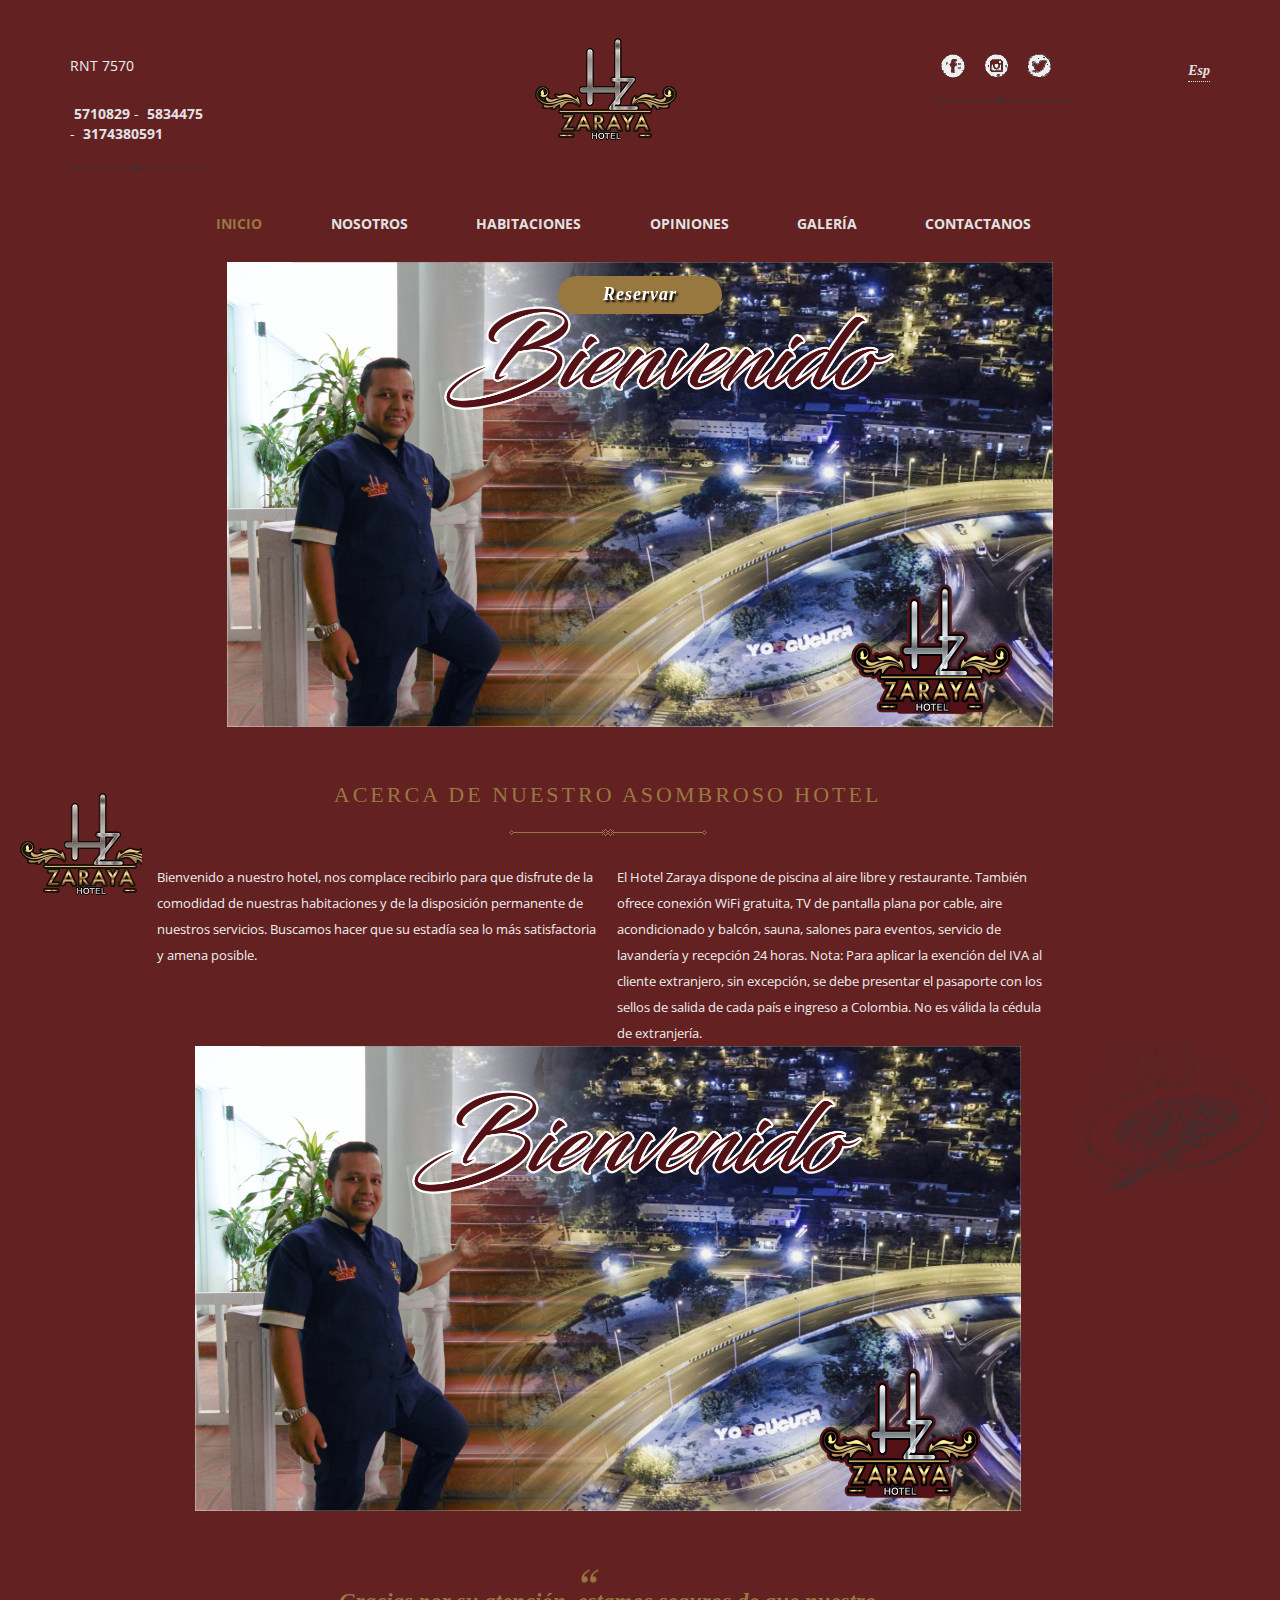
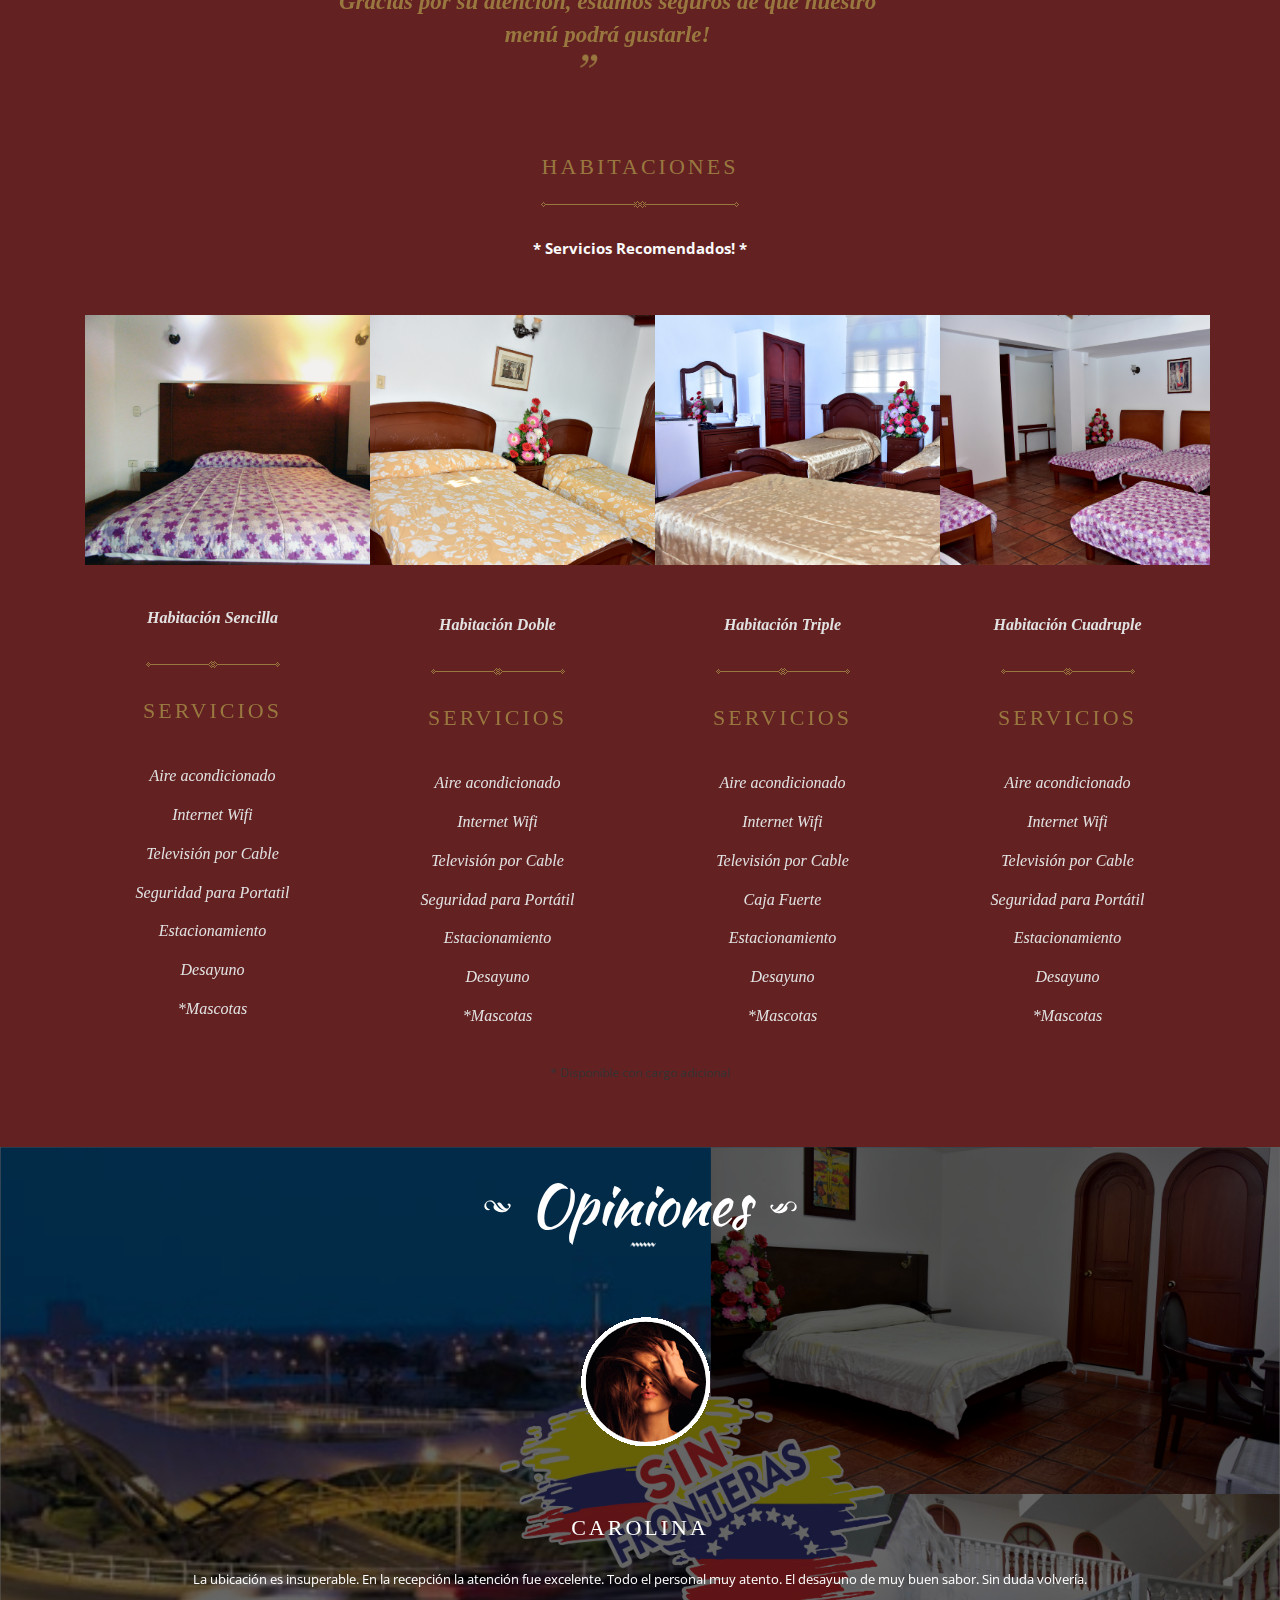
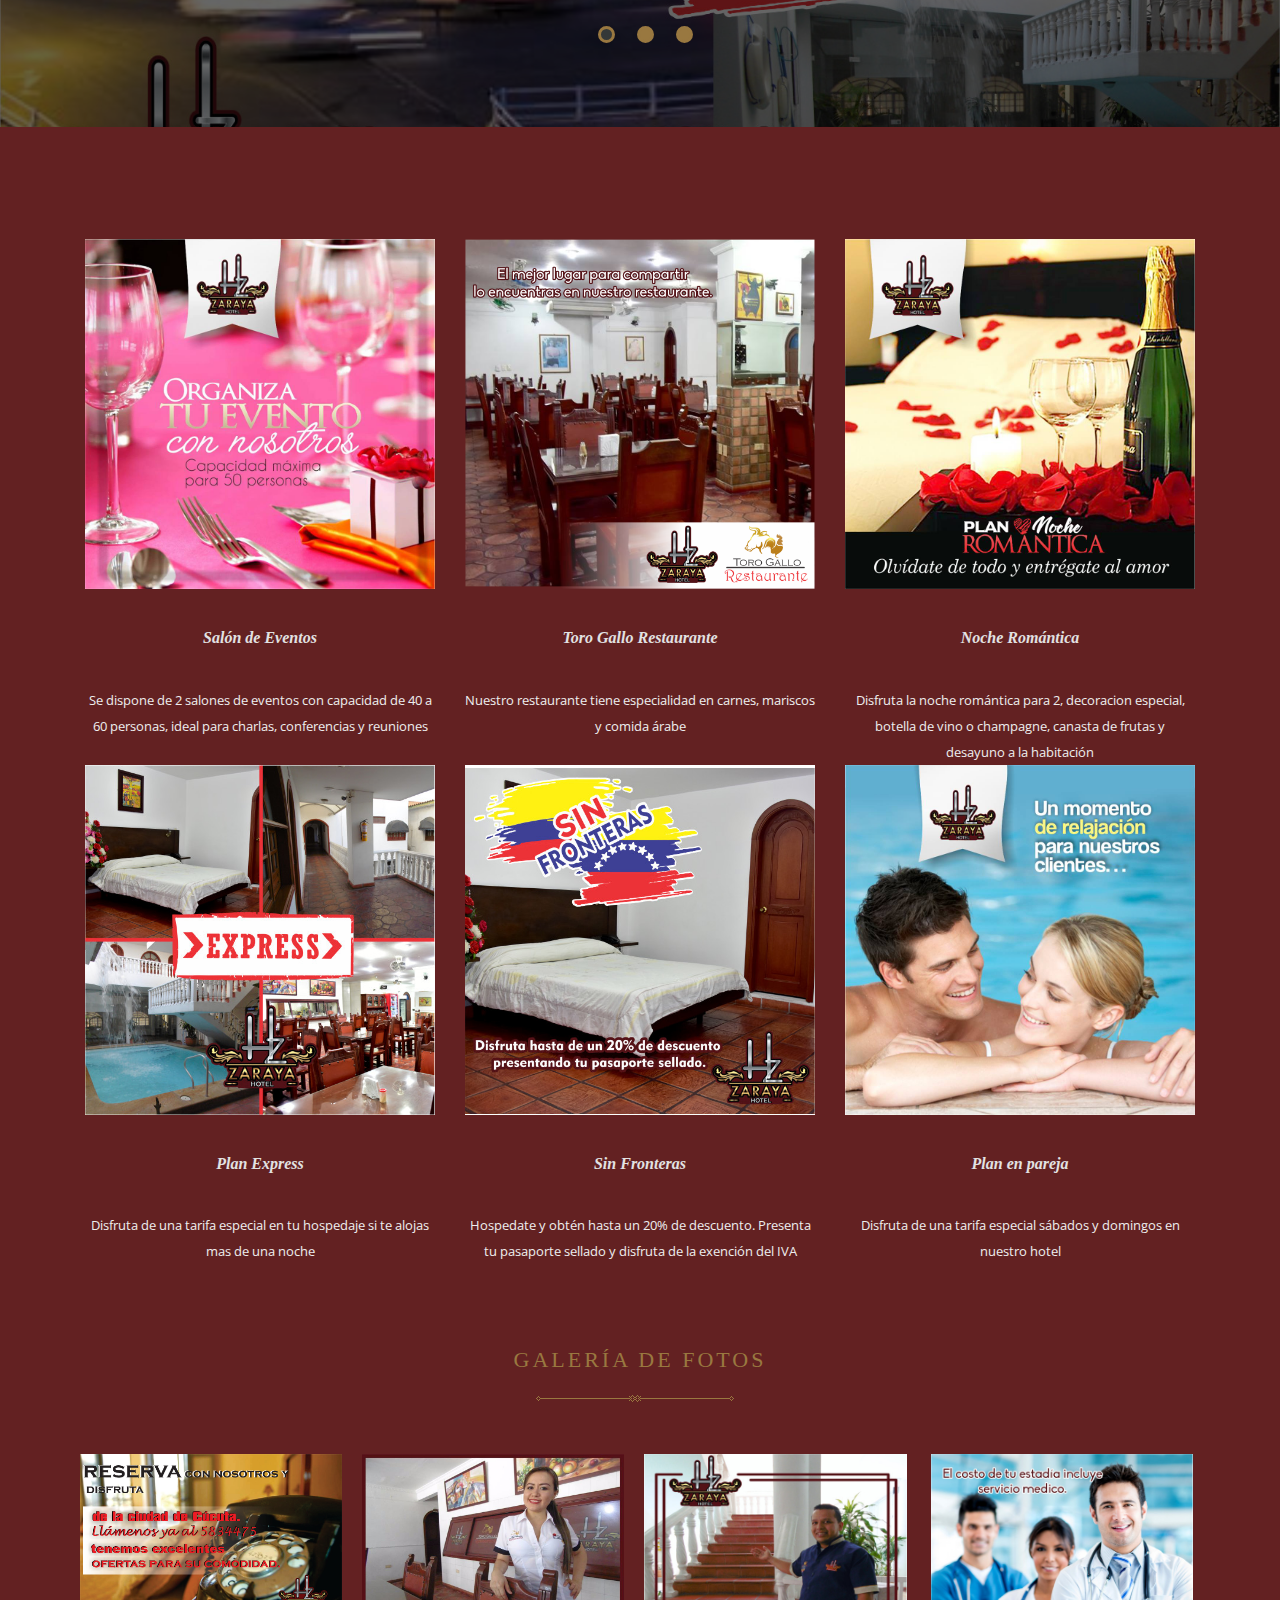
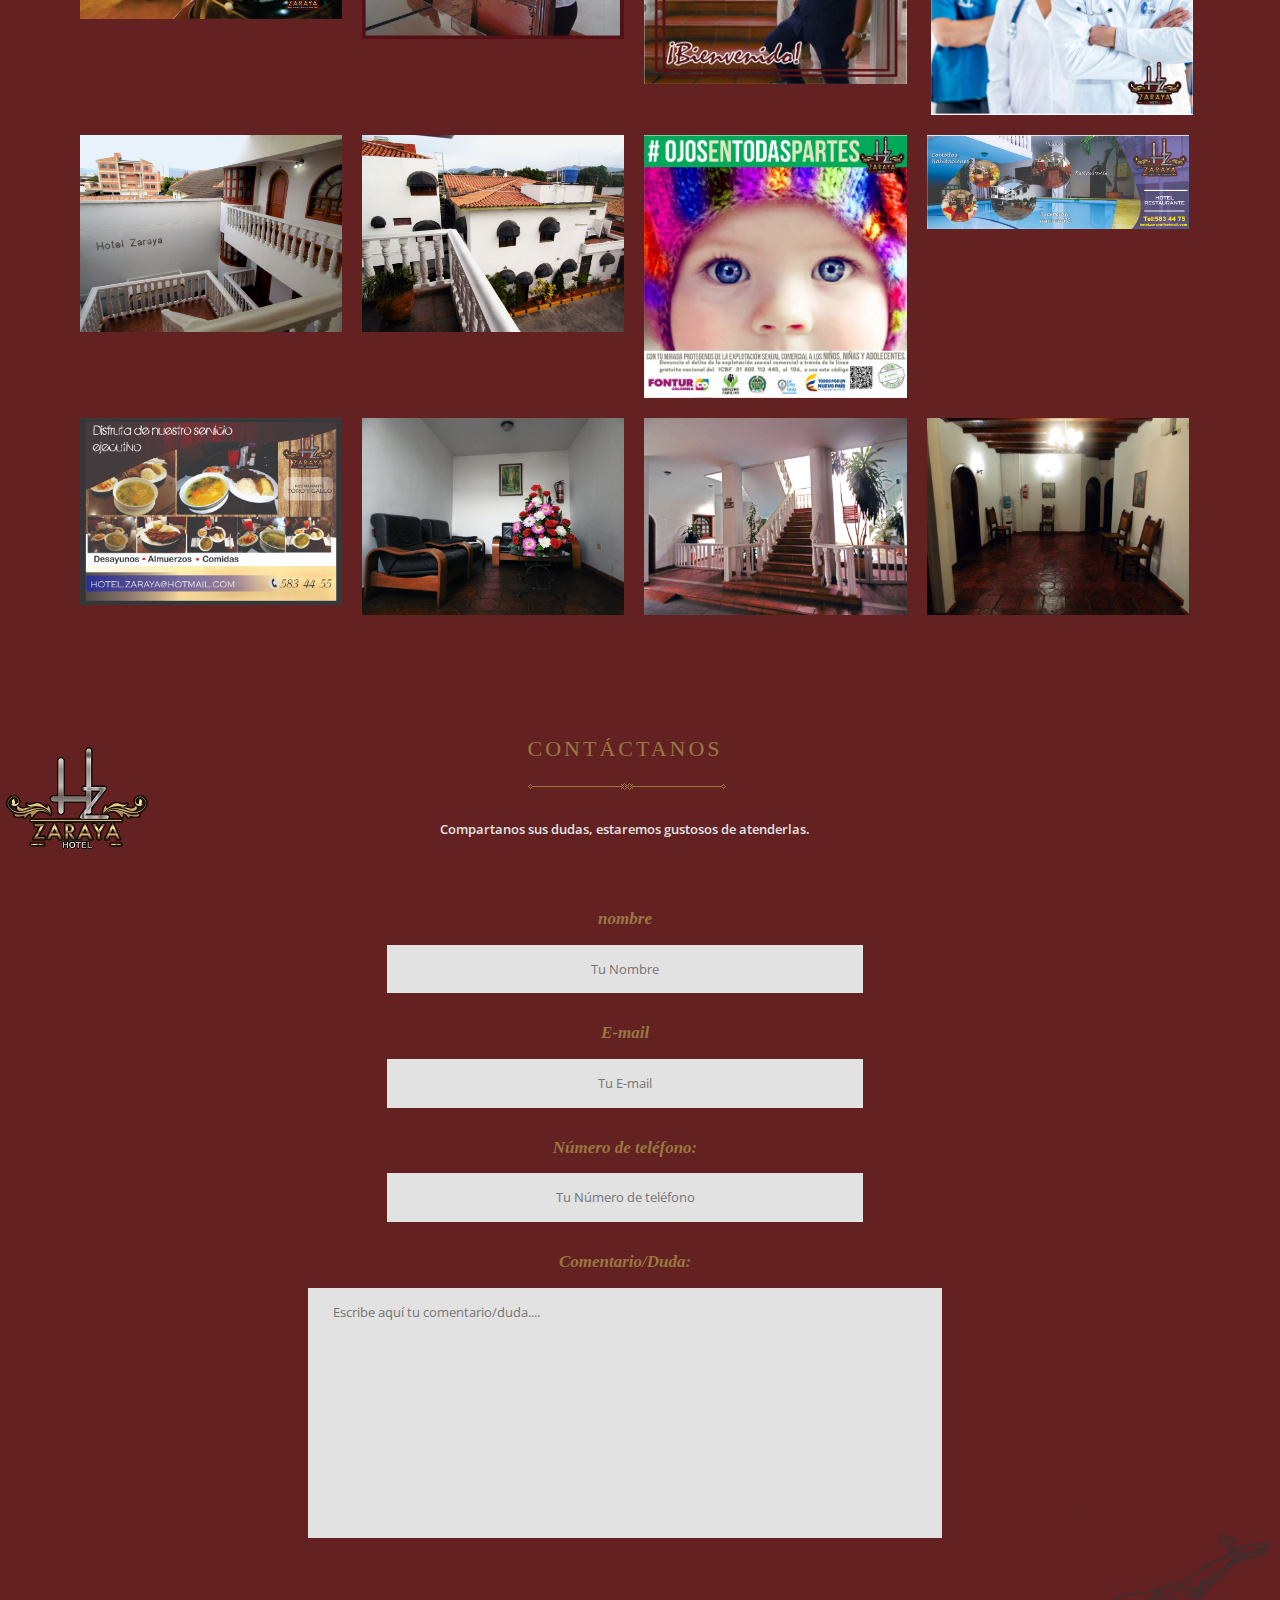
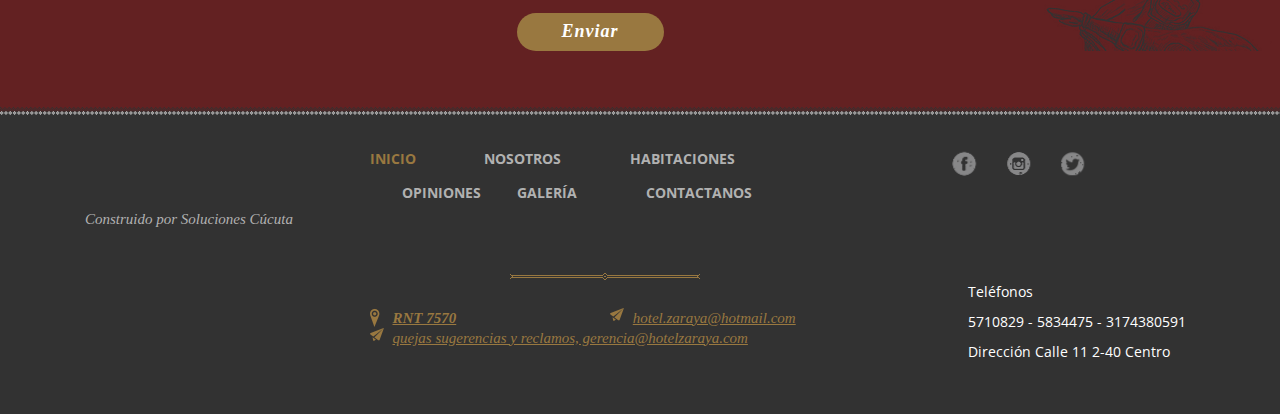
<file: index.html>
<!--
Author: W3layouts
Author URL: http://w3layouts.com
License: Creative Commons Attribution 3.0 Unported
License URL: http://creativecommons.org/licenses/by/3.0/
-->
<!DOCTYPE html>
<html>
<head>
    <title>Hotel Zaraya</title>
    <link href="css/style.css" rel="stylesheet" type="text/css" media="all" />
    <link href="css/bootstrap.css" rel="stylesheet" type="text/css" media="all" />
    <link href='http://fonts.googleapis.com/css?family=Open+Sans:400,300,600,700,800' rel='stylesheet' type='text/css'>
    <link href='http://fonts.googleapis.com/css?family=Playball' rel='stylesheet' type='text/css'>
    <link href='http://fonts.googleapis.com/css?family=Kaushan+Script' rel='stylesheet' type='text/css'>
    <!-- js -->
    <script src="js/jquery.min.js"></script>
    <!-- //js -->
    <!-- for-mobile-apps -->
    <meta name="viewport" content="width=device-width, initial-scale=1">
    <meta http-equiv="Content-Type" content="text/html; charset=utf-8" />
    <meta name="keywords" content="Savory Responsive web template, Bootstrap Web Templates, Flat Web Templates, Andriod Compatible web template,
Smartphone Compatible web template, free webdesigns for Nokia, Samsung, LG, SonyErricsson, Motorola web design" />
    <script type="application/x-javascript"> addEventListener("load", function() { setTimeout(hideURLbar, 0); }, false);
    function hideURLbar(){
        window.scrollTo(0,1);
        if(location.hash){
            setTimeout(function(){
                $('html,body').animate({scrollTop:$(location.hash).offset().top},1000);
            }, 1000);
        }
    } </script>
    <!-- //for-mobile-apps -->
    <!-- start-smoth-scrolling -->
    <script type="text/javascript" src="js/move-top.js"></script>
    <script type="text/javascript" src="js/easing.js"></script>
    <script type="text/javascript">
        jQuery(document).ready(function($) {
            $(".scroll").click(function(event){
                event.preventDefault();
                $('html,body').animate({scrollTop:$(this.hash).offset().top},1000);
            });
        });
    </script>
    <!-- start-smoth-scrolling -->

</head>

<body>
<!-- header -->
<div class="header">
    <div class="container">
        <div class="header-top">
            <div class="num">
                <p>
                    RNT 7570
                </p>
                <p>
                    <span>5710829 </span> -
                    <span>5834475</span> -
                    <span>3174380591</span>
                </p>
                <div class="line">
                    <span> </span>
                </div>
            </div>
            <div class="logo">
                <a href="index.html"><img src="images/logo.png" alt=" " /></a>
            </div>
            <div class="top-icons">
                <ul>
                    <li><a href="https://www.facebook.com/Hotel-Zaraya-1393554484278934/timeline/" class="facebook"> </a></li>
                    <li><a href="https://instagram.com/hotelzaraya/" class="his"> </a></li>
                    <li><a href="https://twitter.com/hotelzaraya" class="twitter"> </a></li>
                </ul>
                <div class="line">
                    <span> </span>
                </div>
            </div>
            <div class="top-text">
                <ul>
                    <!--<li>Eng /</li>-->
                    <li class="act"> Esp</li>
                </ul>
            </div>
            <div class="clearfix"> </div>
        </div>
        <div class="header-bottom">
            <span class="menu"><img src="images/menu.png" alt=" "/></span>
            <ul class="nav1" style="text-align: center">
                <li class="cap"><a href="index.html">INICIO</a></li>
                <li><a href="#about" class="scroll">NOSOTROS</a></li>
                <li><a href="#menu" class="scroll">HABITACIONES</a></li>
                <li><a href="#reviews" class="scroll">OPINIONES</a></li>
                <!--<li><a href="#news" class="scroll">BLOG</a></li>-->
                <li><a href="#gallery" class="scroll">GALERÍA</a></li>
                <li><a href="#feedback" class="scroll">CONTACTANOS</a></li>
            </ul>
            <!-- script for menu -->
            <script>
                $( "span.menu" ).click(function() {
                    $( "ul.nav1" ).slideToggle( 300, function() {
                        // Animation complete.
                    });
                });
            </script>
            <!-- //script for menu -->

        </div>
    </div>
</div>
<!-- //header -->
<!-- banner -->
<div class="banner" style="position: relative;">

    <div class="container">
        <div class="banner-info">
            <!-- <h3>Servir a nuestros clientes
                <span>siempre presente</span></h3>
            <p class="europe">*Salón de Eventos*</p>

            <p class="dum">Disponible para todo tipo de eventos</p>-->
            <div class="reserve">
                <a data-toggle="modal" data-target=".bs-example-modal-md" href="#" class="b-link-stripe b-animate-go  thickbox hvr-shutter-out-vertical">Reservar</a>
            </div>
            <script src="js/bootstrap.min.js"></script>
            <!----start-model-box---->
            <a data-toggle="modal" data-target=".bs-example-modal-md" href="#"> </a>
            <div class="modal fade bs-example-modal-md light-box" tabindex="-1" role="dialog" aria-labelledby="mySmallModalLabel" aria-hidden="true">
                <div class="modal-dialog modal-md">
                    <div class="modal-content light-box-info">
                        <button type="button" class="close" data-dismiss="modal" aria-hidden="true"><img src="images/close.png" title="close" /></button>
                        <!---strat-date-piker---->
                        <link rel="stylesheet" href="css/jquery-ui.css" />
                        <script src="js/jquery-ui.js"></script>
                        <script>
                            $(function() {
                                $( "#datepicker,#datepicker1" ).datepicker();
                            });
                        </script>
                        <!---/End-date-piker---->
                        <div class="online_reservation">
                            <div class="b_room">
                                <div class="booking_room">
                                    <div class="reservation">
                                        <form action="sendEmail.php" method="post">
                                            <h4>Que deseas reservar?</h4>
                                            <div class="cuisine">
                                                <input name="email" type="text" placeholder="Email" required=" ">
                                            </div>
                                            <div class="cuisine">
                                                <input name="servicio" type="text" placeholder="Retaurante, Salón, habitación" required=" ">
                                            </div>
                                            <ul>
                                                <li  class="span1_of_1 left">
                                                    <div class="book_date">
                                                        <input name="fecha" class="date" id="datepicker" type="text" value="2/08/2013" onfocus="this.value = '';" onblur="if (this.value == '') {this.value = new Date().dateFormat('dd/mm/Y');}" required="">
                                                    </div>
                                                </li>
                                                <li class="span1_of_1">
                                                    <!----------start section_room------------>
                                                    <div class="section_room">
                                                        <select name="motivo" class="frm-field required">
                                                            <option value="Romantica">Romantica</option>
                                                            <option value="Paseo">Paseo</option>
                                                            <option value="Trabajo">Trabajo</option>
                                                            <option value="otro">Otro</option>
                                                        </select>
                                                    </div>
                                                </li>
                                                <li class="span1_of_1">
                                                    <!----------start section_room------------>
                                                    <div class="section_room">
                                                        <select name="cantidad" class="frm-field required sect">
                                                            <option value="1">1 Persona</option>
                                                            <option value="2">2 Personas</option>
                                                            <option value="3">3 Personas</option>
                                                            <option value="4">4 Personas</option>
                                                            <option value="más de 4">Más de 4 Personas</option>
                                                        </select>
                                                    </div>
                                                </li>
                                                <li class="span1_of_3">
                                                    <div class="date_btn">
                                                        <input name="asunto" type="hidden" placeholder="Asunto" required=" " value="Reserva desde WEB">
                                                        <input type="submit" value="Envíe la solicitud" />
                                                    </div>
                                                </li>
                                                <div class="clearfix"></div>
                                            </ul>
                                        </form>
                                    </div>
                                </div>
                                <div class="clearfix"></div>
                            </div>
                        </div>
                    </div>
                </div>
            </div>
            <!----end-model-box---->
        </div>
    </div>
</div>
<!-- //banner -->
<!-- about -->
<div class="about" id="about">
    <div class="container">
        <div class="about-info">
            <h3>Acerca de nuestro asombroso Hotel</h3>
            <div class="about-text">
                <div class="about-text-left">
                    <p>
                        Bienvenido a nuestro hotel, nos complace recibirlo para que disfrute de la comodidad de nuestras habitaciones y de la disposición permanente de nuestros servicios. Buscamos hacer que su estadía sea lo más satisfactoria y amena posible.
                    </p>
                </div>
                <div class="about-text-right">
                    <p>
                        El Hotel Zaraya dispone de piscina al aire libre y restaurante. También ofrece conexión WiFi gratuita, TV de pantalla plana por cable, aire acondicionado y balcón, sauna, salones para eventos, servicio de lavandería y recepción 24 horas.
                        Nota: Para aplicar la exención del IVA al cliente extranjero, sin excepción, se debe presentar el pasaporte con los sellos de salida de cada país e ingreso a Colombia. No es válida la cédula de extranjería.
                    </p>
                </div>
                <div class="clearfix"> </div>
                <div class="banner" style="position: relative;">
                    <iframe style="width: 100%; height: 100%; position: absolute;" src="https://www.youtube.com/embed/sOcSVmQvQiU" frameborder="0" allow="autoplay; encrypted-media" allowfullscreen></iframe>
                </div>
            </div>
            <!-- Slider-starts-Here -->
            <!-- <script src="js/responsiveslides.min.js"></script> -->
            <script>
                // You can also use "$(window).load(function() {"
                $(function () {
                    // Slideshow 4
                    $("#slider3").responsiveSlides({
                        auto: true,
                        pager: false,
                        nav: false,
                        speed: 500,
                        namespace: "callbacks",
                        before: function () {
                            $('.events').append("<li>antes de empezar el evento.</li>");
                        },
                        after: function () {
                            $('.events').append("<li>después de empezar el evento.</li>");
                        }
                    });

                });
            </script>
            <!--//End-slider-script -->
            <div  id="top" class="callbacks_container">
                <ul class="rslides" id="slider3">
                    <li>
                        <div class="thank">
                            <p>Gracias por su atención, estamos seguros de que nuestro
                                <span>menú podrá gustarle!</span></p>
                        </div>
                    </li>
                    <li>
                        <div class="thank">
                            <p>Un ser humano es sencillo, y necesita de la magia
                                <span>y conocimiento del universo para mejorar.</span></p>
                        </div>
                    </li>
                    <li>
                        <div class="thank">
                            <p>Nuestro sueño es brindar el mejor servicio hotelero
                                <span>y atraer turismo a Cúcuta</span></p>
                        </div>
                    </li>
                </ul>
            </div>
        </div>
    </div>
</div>
<!-- //about -->
<!-- menu -->
<div id="menu" class="classic-menu">
    <div class="container">
        <h3>Habitaciones</h3>
        <div class="cake">
            <p>* Servicios Recomendados! *</p>
        </div>
        <!-- Slider-starts-Here -->
        <!-- <script src="js/responsiveslides.min.js"></script> -->
        <script>
            // You can also use "$(window).load(function() {"
            $(function () {
                // Slideshow 4
                $("#slider2").responsiveSlides({
                    auto: true,
                    pager: false,
                    nav: true,
                    speed: 500,
                    namespace: "callbacks",
                    before: function () {
                        $('.events').append("<li>before event fired.</li>");
                    },
                    after: function () {
                        $('.events').append("<li>after event fired.</li>");
                    }
                });

            });
        </script>
        <!--//End-slider-script -->
        <div id="top" class="callbacks_container">
            <ul class="rslides" id="slider2">
                <li>
                    <div class="menu-grids">
                        <div class="menu-grid col-md-3 col-xs-12">
                            <a href="images/habitacion-sencilla-1.jpg" class="b-link-stripe b-animate-go rooms room-s full-width"  title="">
                                <img class="one" style="z-index:0;" src="images/habitacion-sencilla-1.jpg" alt="Habitación Sencilla 1" title="Habitación Sencilla 1"/>
                                <div class="b-wrapper">
                                    <div class="b-animate b-from-left b-delay03 ">
                                        <img class="img-responsive zoom" src="images/search.png" alt=""/>
                                    </div>
                                </div>
                            </a>
                            <div class="hidden">
                                <a href="images/habitacion-sencilla-2.jpg" class="b-link-stripe b-animate-go rooms room-s full-width"  title="">
                                    <img class="one" style="z-index:0;" src="images/habitacion-sencilla-2.jpg" alt="Habitación Sencilla 2" title="Habitación Sencilla 2"/>
                                    <div class="b-wrapper">
                                        <div class="b-animate b-from-left b-delay03 ">
                                            <img class="img-responsive zoom" src="images/search.png" alt=""/>
                                        </div>
                                    </div>
                                </a>
                            </div>
                            <!--<div class="background-image full-width" style="background-image: url('images/habitacion-sencilla-1.jpg')"></div>-->
                            <!--<img src="images/habitacion-doble-1.jpg" alt=" " />-->
                            <div class="beef">
                                <a>Habitación Sencilla</a>
                            </div>
                            <h4>Servicios</h4>
                            <ul>
                                <li>Aire acondicionado</li>
                                <li>Internet Wifi</li>
                                <li>Televisión por Cable</li>
                                <li>Seguridad para Portatil</li>
                                <li>Estacionamiento</li>
                                <li>Desayuno</li>
                                <li>*Mascotas</li>
                            </ul>
                        </div>
                        <div class="menu-grid col-md-3 col-xs-12">
                            <a href="images/habitacion-doble-1.jpg" class="b-link-stripe b-animate-go rooms room-d full-width"  title="">
                                <img class="one" style="z-index:0;" src="images/habitacion-doble-1.jpg" alt="Habitación doble 1" title="Habitación doble 1"/>
                                <div class="b-wrapper">
                                    <div class="b-animate b-from-left b-delay03 ">
                                        <img class="img-responsive zoom" src="images/search.png" alt=""/>
                                    </div>
                                </div>
                            </a>
                            <div class="hidden">
                                <a href="images/habitacion-doble-2.jpg" class="b-link-stripe b-animate-go rooms room-d full-width"  title="">
                                    <img class="one" style="z-index:0;" src="images/habitacion-doble-2.jpg" alt="Habitación doble 2" title="Habitación doble 2"/>
                                    <div class="b-wrapper">
                                        <div class="b-animate b-from-left b-delay03 ">
                                            <img class="img-responsive zoom" src="images/search.png" alt=""/>
                                        </div>
                                    </div>
                                </a>
                            </div>
                            <!--<div class="background-image full-width" style="background-image: url('images/habitacion-doble-2.jpg')">
                                &lt;!&ndash;<img src="images/habitacion-doble-2.jpg" alt=" " class="pat"/>&ndash;&gt;
                            </div>-->
                            <div class="bf">
                                <a>Habitación Doble
                                    <span></span></a>
                            </div>
                            <h4>Servicios</h4>
                            <ul>
                                <li>Aire acondicionado</li>
                                <li>Internet Wifi</li>
                                <li>Televisión por Cable</li>
                                <li>Seguridad para Portátil</li>
                                <li>Estacionamiento</li>
                                <li>Desayuno</li>
                                <li>*Mascotas</li>
                            </ul>
                        </div>
                        <div class="menu-grid col-md-3 col-xs-12">
                            <a href="images/habitacion-triple-1.jpg" class="b-link-stripe b-animate-go rooms room-t full-width"  title="">
                                <img class="one" style="z-index:0;" src="images/habitacion-triple-1.jpg" alt="Habitación triple 1" title="Habitación triple 1"/>
                                <div class="b-wrapper">
                                    <div class="b-animate b-from-left b-delay03 ">
                                        <img class="img-responsive zoom" src="images/search.png" alt=""/>
                                    </div>
                                </div>
                            </a>
                            <div class="hidden">
                                <a href="images/habitacion-triple-2.jpg" class="b-link-stripe b-animate-go rooms room-t full-width"  title="">
                                    <img class="one" style="z-index:0;" src="images/habitacion-triple-2.jpg" alt="Habitación triple 2" title="Habitación triple 2"/>
                                    <div class="b-wrapper">
                                        <div class="b-animate b-from-left b-delay03 ">
                                            <img class="img-responsive zoom" src="images/search.png" alt=""/>
                                        </div>
                                    </div>
                                </a>
                            </div>
                            <!--<div class="background-image full-width" style="background-image: url('images/habitacion-triple-1.jpg')"></div>-->
                            <!--<img src="images/habitacion-triple-1.jpg" alt=" " />-->
                            <div class="bf">
                                <a>Habitación Triple
                                    <span></span></a>
                            </div>
                            <h4>Servicios</h4>
                            <ul>
                                <li>Aire acondicionado</li>
                                <li>Internet Wifi</li>
                                <li>Televisión por Cable</li>
                                <li>Caja Fuerte</li>
                                <li>Estacionamiento</li>
                                <li>Desayuno</li>
                                <li>*Mascotas</li>
                            </ul>
                        </div>
                        <div class="menu-grid col-md-3 col-xs-12">
                            <a href="images/habitacion-cuadruple-1.jpg" class="b-link-stripe b-animate-go rooms room-c full-width"  title="">
                                <img class="one" style="z-index:0;" src="images/habitacion-cuadruple-1.jpg" alt="Habitación cuadruple 1" title="Habitación cuadruple 1"/>
                                <div class="b-wrapper">
                                    <div class="b-animate b-from-left b-delay03 ">
                                        <img class="img-responsive zoom" src="images/search.png" alt=""/>
                                    </div>
                                </div>
                            </a>
                            <div class="hidden">
                                <a href="images/habitacion-cuadruple-2.jpg" class="b-link-stripe b-animate-go rooms room-c full-width"  title="">
                                    <img class="one" style="z-index:0;" src="images/habitacion-cuadruple-2.jpg" alt="Habitación cuadruple 2" title="Habitación cuadruple 2"/>
                                    <div class="b-wrapper">
                                        <div class="b-animate b-from-left b-delay03 ">
                                            <img class="img-responsive zoom" src="images/search.png" alt=""/>
                                        </div>
                                    </div>
                                </a>
                            </div>
                            <!--<div class="background-image full-width" style="background-image: url('images/habitacion-doble-2.jpg')"></div>-->
                            <!--<img src="images/habitacion-doble-2.jpg" alt=" " class="pat"/>-->
                            <div class="bf">
                                <a>Habitación Cuadruple
                                    <span></span></a>
                            </div>
                            <h4>Servicios</h4>
                            <ul>
                                <li>Aire acondicionado</li>
                                <li>Internet Wifi</li>
                                <li>Televisión por Cable</li>
                                <li>Seguridad para Portátil</li>
                                <li>Estacionamiento</li>
                                <li>Desayuno</li>
                                <li>*Mascotas</li>
                            </ul>
                        </div>
                        <div class="clearfix"> </div>
                        <!--<div class="reserve1">
                            <a data-toggle="modal" data-target=".bs-example-modal-md" href="#" class="b-link-stripe b-animate-go  thickbox hvr-shutter-out-vertical">Reserve a table</a>
                        </div>-->
                    </div>
                    <script type="text/javascript">
                        jQuery(function($) {
                            $(".rooms").each(function(){
                                $('.'+$(this).attr('class').split(" ").join('.')).swipebox();
                            });
                        });
                    </script>
                </li>
            </ul>
            <br/>
            <p style="font-size: 12px;text-align: center">* Disponible con cargo adicional</p>
        </div>

    </div>
</div>
<!-- //menu -->
<!-- reviews -->
<div id="reviews" class="reviews">
    <div class="opacity-black"></div>
    <div class="container">
        <!-- Slider-starts-Here -->
        <script src="js/responsiveslides.min.js"></script>
        <script>
            // You can also use "$(window).load(function() {"
            $(function () {
                // Slideshow 4
                $("#slider4").responsiveSlides({
                    auto: true,
                    pager: true,
                    nav: false,
                    speed: 500,
                    namespace: "callbacks",
                    before: function () {
                        $('.events').append("<li>before event fired.</li>");
                    },
                    after: function () {
                        $('.events').append("<li>after event fired.</li>");
                    }
                });

            });
        </script>
        <!--//End-slider-script -->
        <div id="top" class="callbacks_container">
            <ul class="rslides" id="slider4">
                <li>
                    <div class="reviews-info">
                        <h3>Opiniones</h3>
                        <div class="rev-dot">
                            <span> </span>
                        </div>
                        <div class="rev-wom">
                            <span> </span>
                        </div>
                        <h4>Carolina</h4>
                        <p>La ubicación es insuperable. En la recepción la atención fue excelente. Todo el personal muy atento. El desayuno de muy buen sabor. Sin duda volvería.</p>
                    </div>
                </li>
                <li>
                    <div class="reviews-info">
                        <h3>Opiniones</h3>
                        <div class="rev-dot">
                            <span> </span>
                        </div>
                        <div class="rev-wom2">
                            <span> </span>
                        </div>
                        <h4>Luis</h4>
                        <p>El personal de recepción y servicio es amable, colaborador;  La piscina muy bien mantenida.</p>
                    </div>
                </li>
                <li>
                    <div class="reviews-info">
                        <h3>Opiniones</h3>
                        <div class="rev-dot">
                            <span> </span>
                        </div>
                        <div class="rev-wom1">
                            <span> </span>
                        </div>
                        <h4>Ingrid</h4>
                        <p>Muy bonitas las instalaciones y céntrico el lugar.</p>
                    </div>
                </li>
            </ul>
        </div>
    </div>
</div>
<!-- //reviews -->
<!-- news -->
<div id="news" class="news">
    <div class="container">
        <!--<h3>Blog</h3>-->
        <div class="news-grids">
            <div class="col-md-4 news-grid">
                <img src="images/servicio-1.jpg" alt="Salón de Eventos" />
                <h4>Salón de Eventos</h4>
                <p>Se dispone de 2 salones de eventos con capacidad de 40 a 60 personas, ideal para charlas, conferencias y reuniones</p>
            </div>
            <div class="col-md-4 news-grid">
                <img src="images/servicio-2.png" alt="Restaurante Toro Gallo" />
                <h4>Toro Gallo Restaurante</h4>
                <p>Nuestro restaurante tiene especialidad en carnes, mariscos y comida árabe</p>
            </div>
            <div class="col-md-4 news-grid">
                <img src="images/promo-1.jpg" alt="Promo Octubre" />
                <h4>Noche Romántica</h4>
                <p>Disfruta la noche romántica para 2, decoracion especial, botella de vino o champagne, canasta de frutas y desayuno a la habitación</p>
            </div>

            <div class="clearfix"> </div>

			<div class="col-md-4 news-grid">
				<img src="images/servicio-4.jpg" alt="Restaurante Ramsis Hotel Exelsior" />
				<h4>Plan Express</h4>
				<p>Disfruta de una tarifa especial en tu hospedaje si te alojas mas de una noche</p>
			</div>
			<div class="col-md-4 news-grid">
				<img src="images/servicio-6.jpg" alt="Promoción Hotel Exelsior" />
				<h4>Sin Fronteras</h4>
				<p>Hospedate y obtén hasta un 20% de descuento. Presenta tu pasaporte sellado y disfruta de la exención del IVA</p>
			</div>
            <div class="col-md-4 news-grid">
                <img src="images/promo-4.jpg" alt=" " />
                <h4>Plan en pareja</h4>
                <p>Disfruta de una tarifa especial sábados y domingos en nuestro hotel</p>
            </div>
            
            <div class="clearfix"> </div>
            <!--<div class="reserve1">
                <a href="single.html" class="hvr-shutter-out-vertical">Lees todos</a>
            </div>-->
        </div>
    </div>
</div>
<!-- //news -->
<!-- gallery -->
<div id="gallery" class="gallery">
    <div class="container">
        <h3>galería de fotos</h3>
        <div class="gallery-grids">
            <div class="gallery-grid">
                <a href="images/galeria-1.jpg" class="b-link-stripe b-animate-go   swipebox"  title="">
                    <img class="one" src="images/galeria-1.jpg" alt=" " title=" "/>
                    <div class="b-wrapper">
                        <h2 class="b-animate b-from-left    b-delay03 ">
                            <img class="img-responsive zoom" src="images/search.png" alt=""/>
                            <p>Necesita Atención?</p>
                        </h2>
                    </div>
                </a>
            </div>
            <div class="gallery-grid">
                <a href="images/galeria-10.jpg" class="b-link-stripe b-animate-go   swipebox"  title="">
                    <img class="one" src="images/galeria-10.jpg" alt=" " title=" "/>
                    <div class="b-wrapper">
                        <h2 class="b-animate b-from-left    b-delay03 ">
                            <img class="img-responsive zoom" src="images/search.png" alt=""/>
                            <p>Bienvenido al Hotel Zaraya</p>
                        </h2>
                    </div>
                </a>
            </div>
            <div class="gallery-grid">
                <a href="images/galeria-9.jpg" class="b-link-stripe b-animate-go   swipebox"  title="">
                    <img class="one" src="images/galeria-9.jpg" alt=" " title=" "/>
                    <div class="b-wrapper">
                        <h2 class="b-animate b-from-left    b-delay03 ">
                            <img class="img-responsive zoom" src="images/search.png" alt=""/>
                            <p>Bienvenido al Restaurante ToroGallo</p>
                        </h2>
                    </div>
                </a>
            </div>
            <div class="gallery-grid">
                <a href="images/galeria-11.jpg" class="b-link-stripe b-animate-go   swipebox"  title="">
                    <img class="one" src="images/galeria-11.jpg" alt=" " title=" "/>
                    <div class="b-wrapper">
                        <h2 class="b-animate b-from-left    b-delay03 ">
                            <img class="img-responsive zoom" src="images/search.png" alt=""/>
                            <p>Servicio médico</p>
                        </h2>
                    </div>
                </a>
            </div>
            <div class="gallery-grid">
                <a href="images/galeria-3.jpg" class="b-link-stripe b-animate-go   swipebox"  title="">
                    <img class="one" src="images/galeria-3.jpg" alt=" " title=""/>
                    <div class="b-wrapper">
                        <h2 class="b-animate b-from-left    b-delay03 ">
                            <img class="img-responsive zoom" src="images/search.png" alt=""/>
                            <p>Balcón de la piscina</p>
                        </h2>
                    </div>
                </a>
            </div>
            <div class="gallery-grid">
                <a href="images/galeria-2.jpg" class="b-link-stripe b-animate-go   swipebox"  title="">
                    <img class="one" src="images/galeria-2.jpg" alt=" " title=""/>
                    <div class="b-wrapper">
                        <h2 class="b-animate b-from-left    b-delay03 ">
                            <img class="img-responsive zoom" src="images/search.png" alt=""/>
                            <p>Dentro, último piso</p>
                        </h2>
                    </div>
                </a>
            </div>
            <div class="gallery-grid">
                <a href="images/galeria-12.jpg" class="b-link-stripe b-animate-go   swipebox"  title="">
                    <img class="one" src="images/galeria-12.jpg" alt=" " title=""/>
                    <div class="b-wrapper">
                        <h2 class="b-animate b-from-left    b-delay03 ">
                            <img class="img-responsive zoom" src="images/search.png" alt=""/>
                            <p>Tarde de piscina</p>
                        </h2>
                    </div>
                </a>
            </div>
            <div class="gallery-grid">
                <a href="images/galeria-4.jpg" class="b-link-stripe b-animate-go   swipebox"  title="">
                    <img class="one" src="images/galeria-4.jpg" alt=" " title=" "/>
                    <div class="b-wrapper">
                        <h2 class="b-animate b-from-left    b-delay03 ">
                            <img class="img-responsive zoom" src="images/search.png" alt=""/>
                            <p>Nuestra Presentación</p>
                        </h2>
                    </div>
                </a>
            </div>
            <div class="clearfix"> </div>
            <div class="gallery-grid">
                <a href="images/galeria-5.jpg" class="b-link-stripe b-animate-go   swipebox"  title="">
                    <img class="one" src="images/galeria-5.jpg" alt=" " title=""/>
                    <div class="b-wrapper">
                        <h2 class="b-animate b-from-left    b-delay03 ">
                            <img class="img-responsive zoom" src="images/search.png" alt=""/>
                            <p>Nuestro Servicio Ejecutivo</p>
                        </h2>
                    </div>
                </a>
            </div>
            <div class="gallery-grid">
                <a href="images/galeria-6.jpg" class="b-link-stripe b-animate-go   swipebox"  title="">
                    <img class="one" src="images/galeria-6.jpg" alt=" " title=""/>
                    <div class="b-wrapper">
                        <h2 class="b-animate b-from-left    b-delay03 ">
                            <img class="img-responsive zoom" src="images/search.png" alt=""/>
                            <p>Una Sala</p>
                        </h2>
                    </div>
                </a>
            </div>
            <div class="gallery-grid">
                <a href="images/galeria-7.jpg" class="b-link-stripe b-animate-go   swipebox"  title="">
                    <img class="one" src="images/galeria-7.jpg" alt=" " title=""/>
                    <div class="b-wrapper">
                        <h2 class="b-animate b-from-left    b-delay03 ">
                            <img class="img-responsive zoom" src="images/search.png" alt=""/>
                            <p>Escaleras al Segundo piso</p>
                        </h2>
                    </div>
                </a>
            </div>
            <div class="gallery-grid">
                <a href="images/galeria-8.jpg" class="b-link-stripe b-animate-go   swipebox"  title="">
                    <img class="one" src="images/galeria-8.jpg" alt=" " title=""/>
                    <div class="b-wrapper">
                        <h2 class="b-animate b-from-left    b-delay03 ">
                            <img class="img-responsive zoom" src="images/search.png" alt=""/>
                            <p>Pasillo</p>
                        </h2>
                    </div>
                </a>
            </div>
            <div class="clearfix"> </div>
            <link rel="stylesheet" href="css/swipebox.css">
            <script src="js/jquery.swipebox.min.js"></script>
            <script type="text/javascript">
                jQuery(function($) {
                    $(".swipebox").swipebox();
                });
            </script>
            <script type="text/javascript" src="js/jquery.mixitup.min.js"></script>
            <script type="text/javascript">
                $(function () {

                    var filterList = {

                        init: function () {

                            // MixItUp plugin
                            // http://mixitup.io
                            $('#portfoliolist').mixitup({
                                targetSelector: '.portfolio',
                                filterSelector: '.filter',
                                effects: ['fade'],
                                easing: 'snap',
                                // call the hover effect
                                onMixEnd: filterList.hoverEffect()
                            });

                        },
                        hoverEffect: function () {

                            // Simple parallax effect
                            $('#portfoliolist .portfolio').hover(
                                    function () {
                                        $(this).find('.label').stop().animate({bottom: 0}, 200, 'easeOutQuad');
                                        $(this).find('img').stop().animate({top: -30}, 500, 'easeOutQuad');
                                    },
                                    function () {
                                        $(this).find('.label').stop().animate({bottom: -40}, 200, 'easeInQuad');
                                        $(this).find('img').stop().animate({top: 0}, 300, 'easeOutQuad');
                                    }
                            );

                        }

                    };
                    // Run the show!
                    filterList.init();
                });
            </script>
        </div>
    </div>
</div>
<!-- //gallery -->
<!-- feedback -->
<div id="feedback" class="feedback">
    <div class="container">
        <div class="feedback-info">
            <form action="sendEmail.php" method="post">
                <h3>Contáctanos</h3>
                <p class="lo">Compartanos sus dudas, estaremos gustosos de atenderlas.</p>
                <div class="name">
                    <p id="contact">nombre</p>
                    <input name="nombre" type="text" placeholder="Tu Nombre" required=" ">
                </div>
                <div class="name na">
                    <p id="email">E-mail</p>
                    <input name="email" type="text" placeholder="Tu E-mail" required=" ">
                </div>
                <div class="name">
                    <p>Número de teléfono:</p>
                    <input name="telefono" type="text" placeholder="Tu Número de teléfono" required=" ">
                </div>
                <div class="comment">
                    <p>Comentario/Duda:</p>
                    <textarea name="mensaje" placeholder="Escribe aquí tu comentario/duda...." required=" "></textarea>
                </div>
                <div class="sub">
                    <input name="asunto" type="hidden" placeholder="Asunto" required=" " value="Contacto desde WEB">
                    <input type="submit" value="Enviar">
                </div>
            </form>
        </div>
    </div>
</div>
<!-- //feedback -->
<!-- footer -->
<div class="footer">
    <div class="container">
        <div class="footer-info">
            <div class="col-md-3 footer-left">
                <!--<a href="index.html"><img src="images/logo.png" alt=" " /></a>-->
                <p>Construido por <a href="http://solucionescucuta.com/">Soluciones Cúcuta</a></p>
            </div>
            <div class="col-md-6 footer-left">
                <ul class="foot-nav">
                    <li class="cap"><a href="index.html">INICIO</a></li>
                    <li><a href="#about" class="scroll">NOSOTROS</a></li>
                    <li><a href="#menu" class="scroll">HABITACIONES</a></li>
                    <li><a href="#reviews" class="scroll">OPINIONES</a></li>
                    <!--<li><a href="#news" class="scroll">BLOG</a></li>-->
                    <li><a href="#gallery" class="scroll">GALERÍA</a></li>
                    <li><a href="#feedback" class="scroll">CONTACTANOS</a></li>
                </ul>
                <div class="footer-line">
                    <span> </span>
                </div>
                <ul class="footbo">
                    <!--<li class="chu">Ver en mapa</li>-->
                    <li class="chu">RNT 7570</li>
                    <li><a href="mailto:hotel.zaraya@hotmail.com">hotel.zaraya@hotmail.com</a></li>
                    <li><a href="mailto:gerencia@hotelzaraya.com">quejas sugerencias y reclamos, gerencia@hotelzaraya.com</a></li>
                </ul>
            </div>
            <div class="col-md-3 footer-left">
                <ul class="social">
                    <li><a href="https://www.facebook.com/Hotel-Zaraya-1393554484278934/timeline/" class="facebook1"> </a></li>
                    <li><a href="https://instagram.com/hotelzaraya/" class="his1"> </a></li>
                    <li><a href="https://twitter.com/hotelzaraya" class="twitter1"> </a></li>
                </ul>
                <ul class="footer-number">
                    <li>Teléfonos</li>
                    <li>5710829 - 5834475 - 3174380591</li>
                    <li>Dirección Calle 11 2-40 Centro</li>
                </ul>
            </div>
            <div class="clearfix"> </div>
        </div>
    </div>
</div>
<!-- //footer -->
<!-- here stars scrolling icon -->
<div class="modal fade" id="message" role="dialog">
    <div class="modal-dialog modal-sm">
        <div class="modal-content">
            <div class="modal-header">
                <button type="button" class="close" data-dismiss="modal">&times;</button>
                <h4 class="modal-title">Hotel Zaraya</h4>
            </div>
            <div class="modal-body"></div>
            <div class="modal-footer">
                <button type="button" class="btn btn-default" data-dismiss="modal">Cerrar</button>
            </div>
        </div>
    </div>
</div>
<script type="text/javascript">
    $(document).ready(function() {
        /*
         var defaults = {
         containerID: 'toTop', // fading element id
         containerHoverID: 'toTopHover', // fading element hover id
         scrollSpeed: 1200,
         easingType: 'linear'
         };
         */
        $('form').each(function(){
            var form = $(this);
            form.submit(function(){
                $.ajax({
                    type: "POST",
                    url: form.attr('action'),
                    data: form.serialize(), // Adjuntar los campos del formulario enviado.
                    success: function(data){
                        $(data).each(function(){
                            if($(this).hasClass('message')){
                                var message = $("#message");
                                message.find('.modal-body').html($(this).html());
                                message.modal('show');
                            }
                        });
                    }
                });
                return false;
            });
        });

        $().UItoTop({ easingType: 'easeOutQuart' });

    });
</script>
<!-- //here ends scrolling icon -->
</body>
</html>
</file>
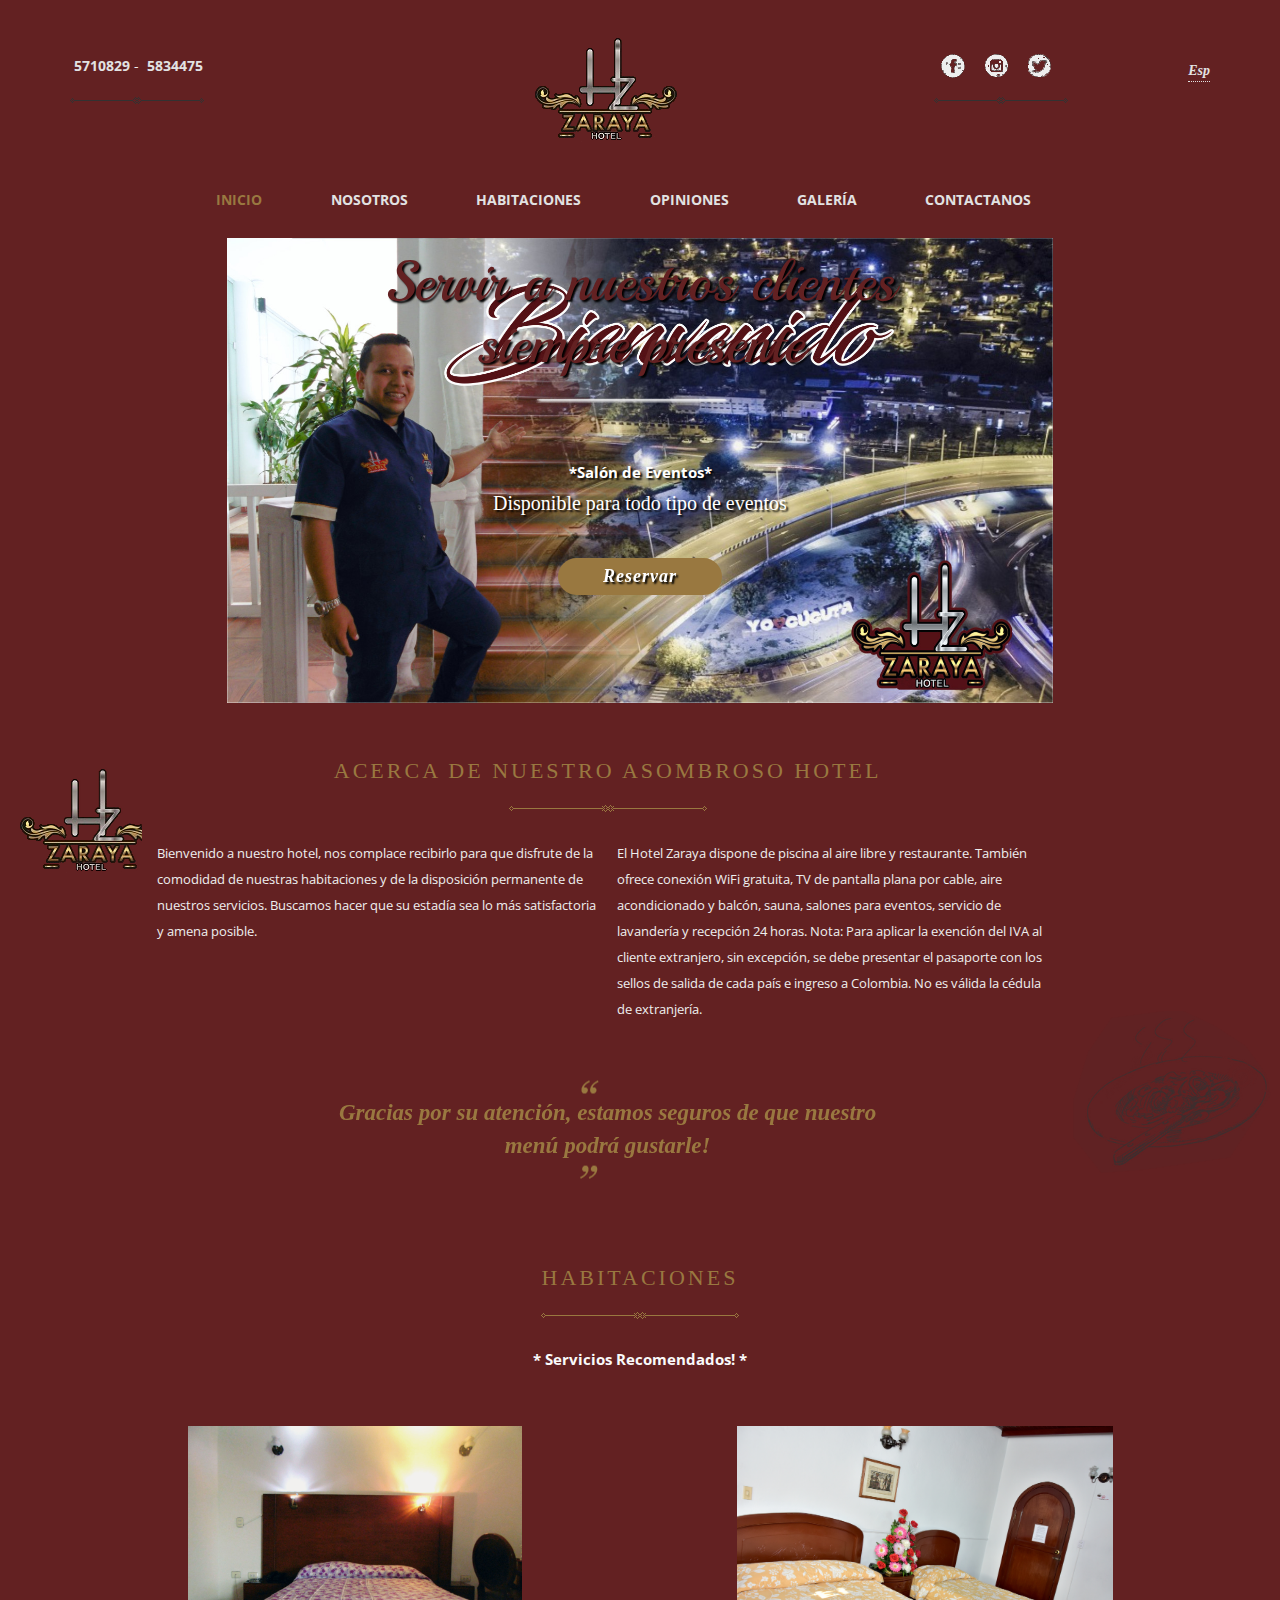
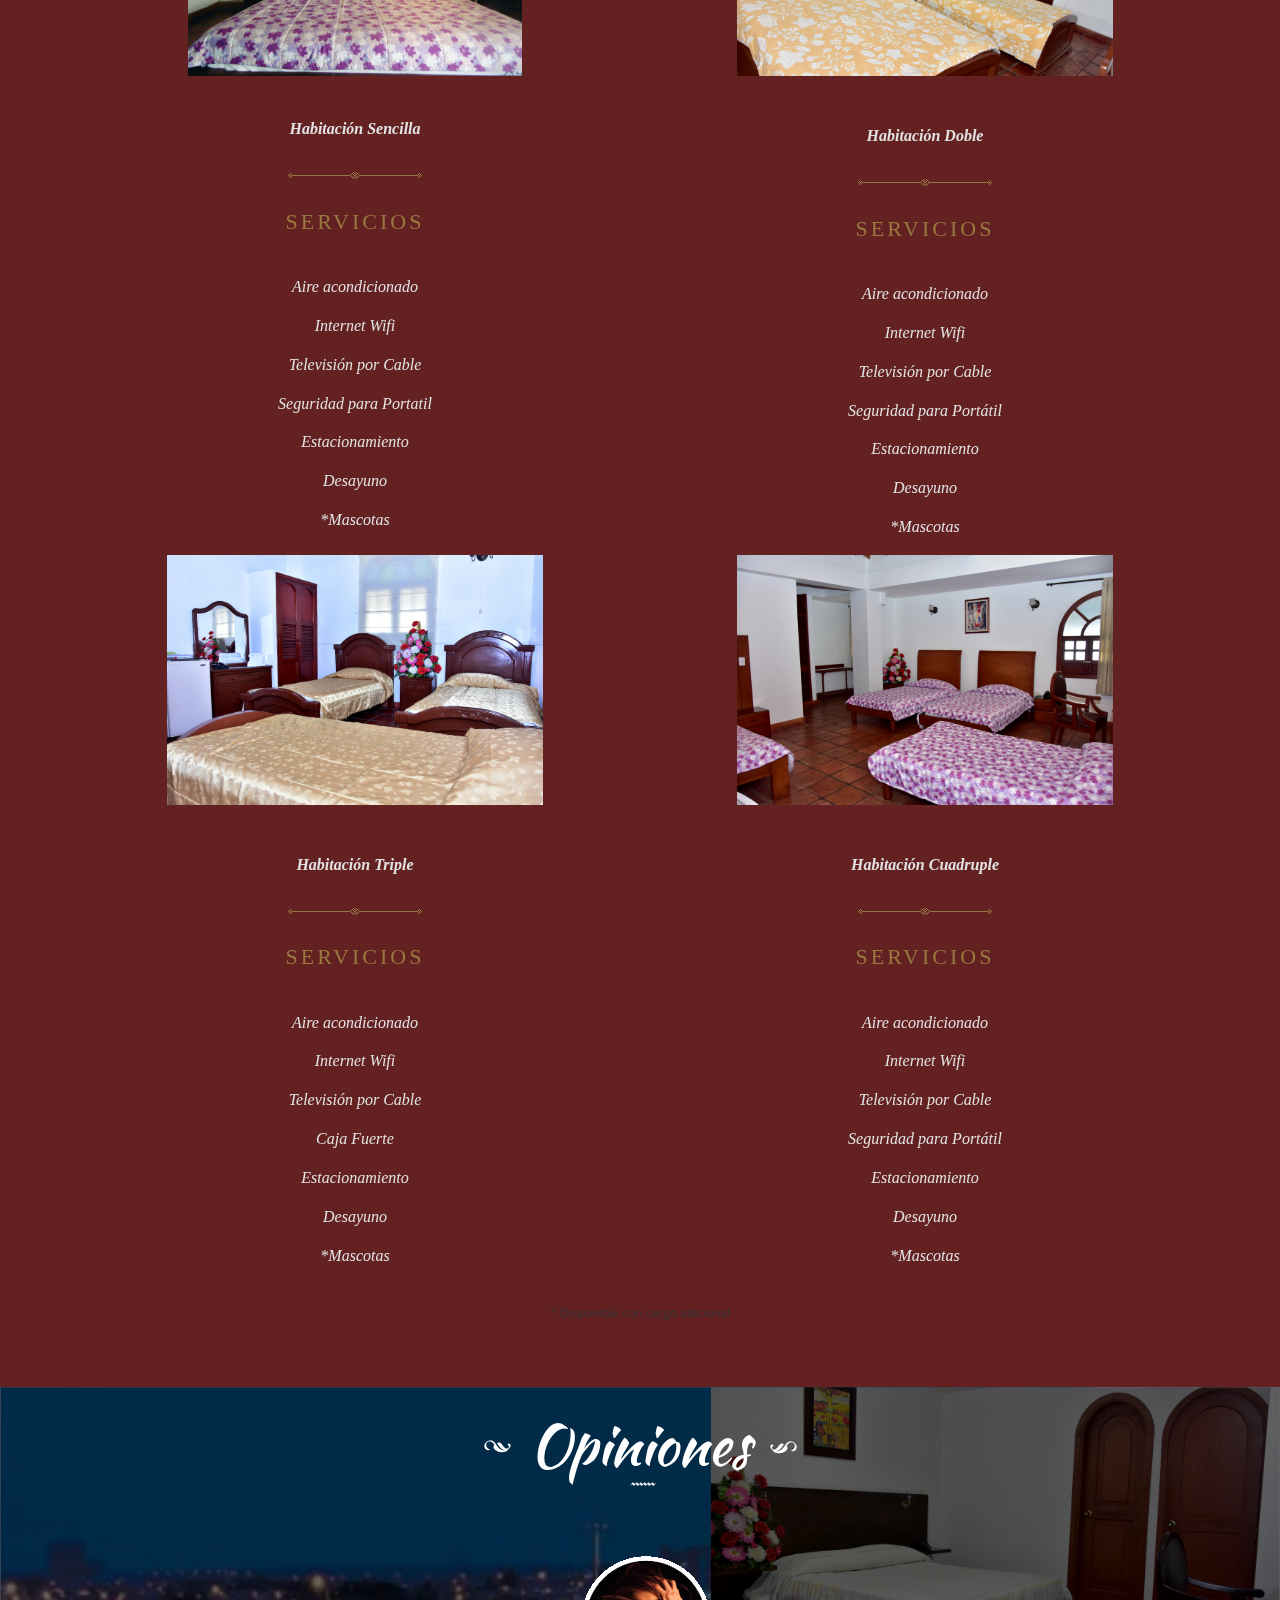
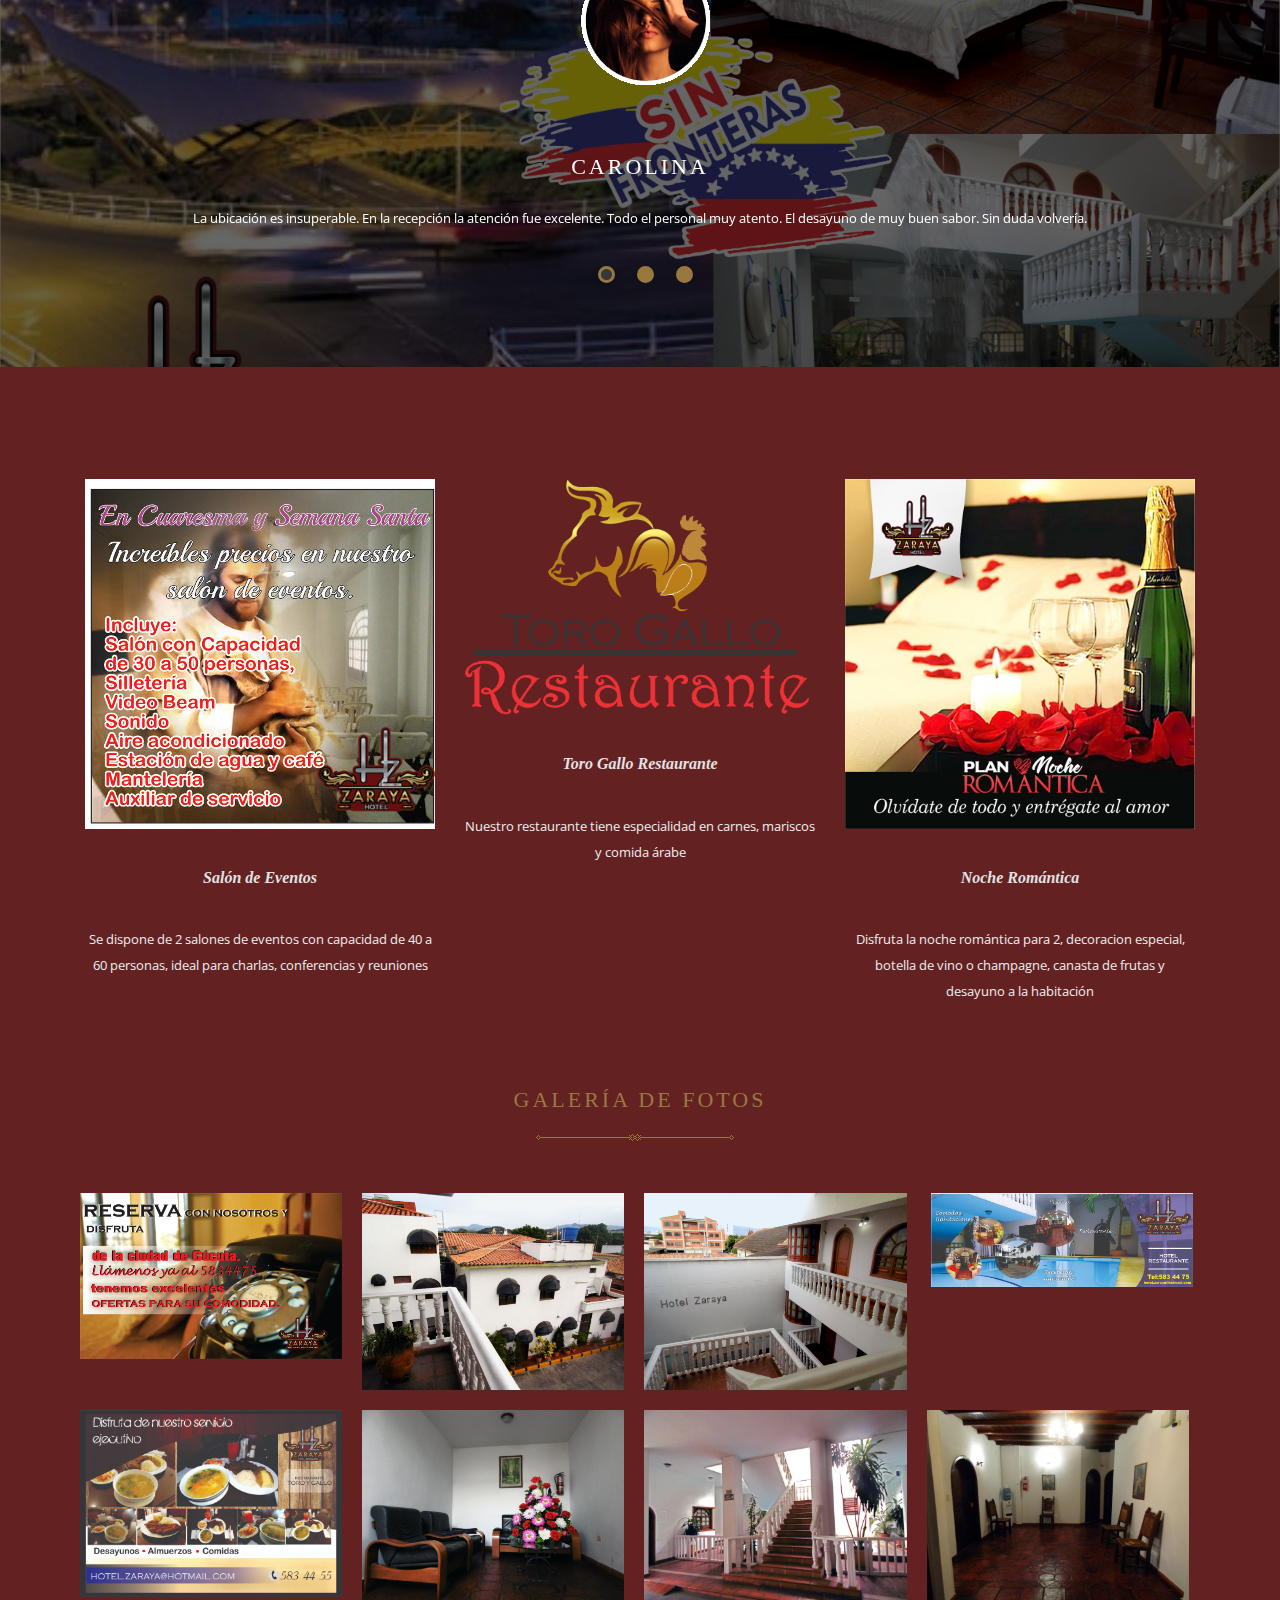
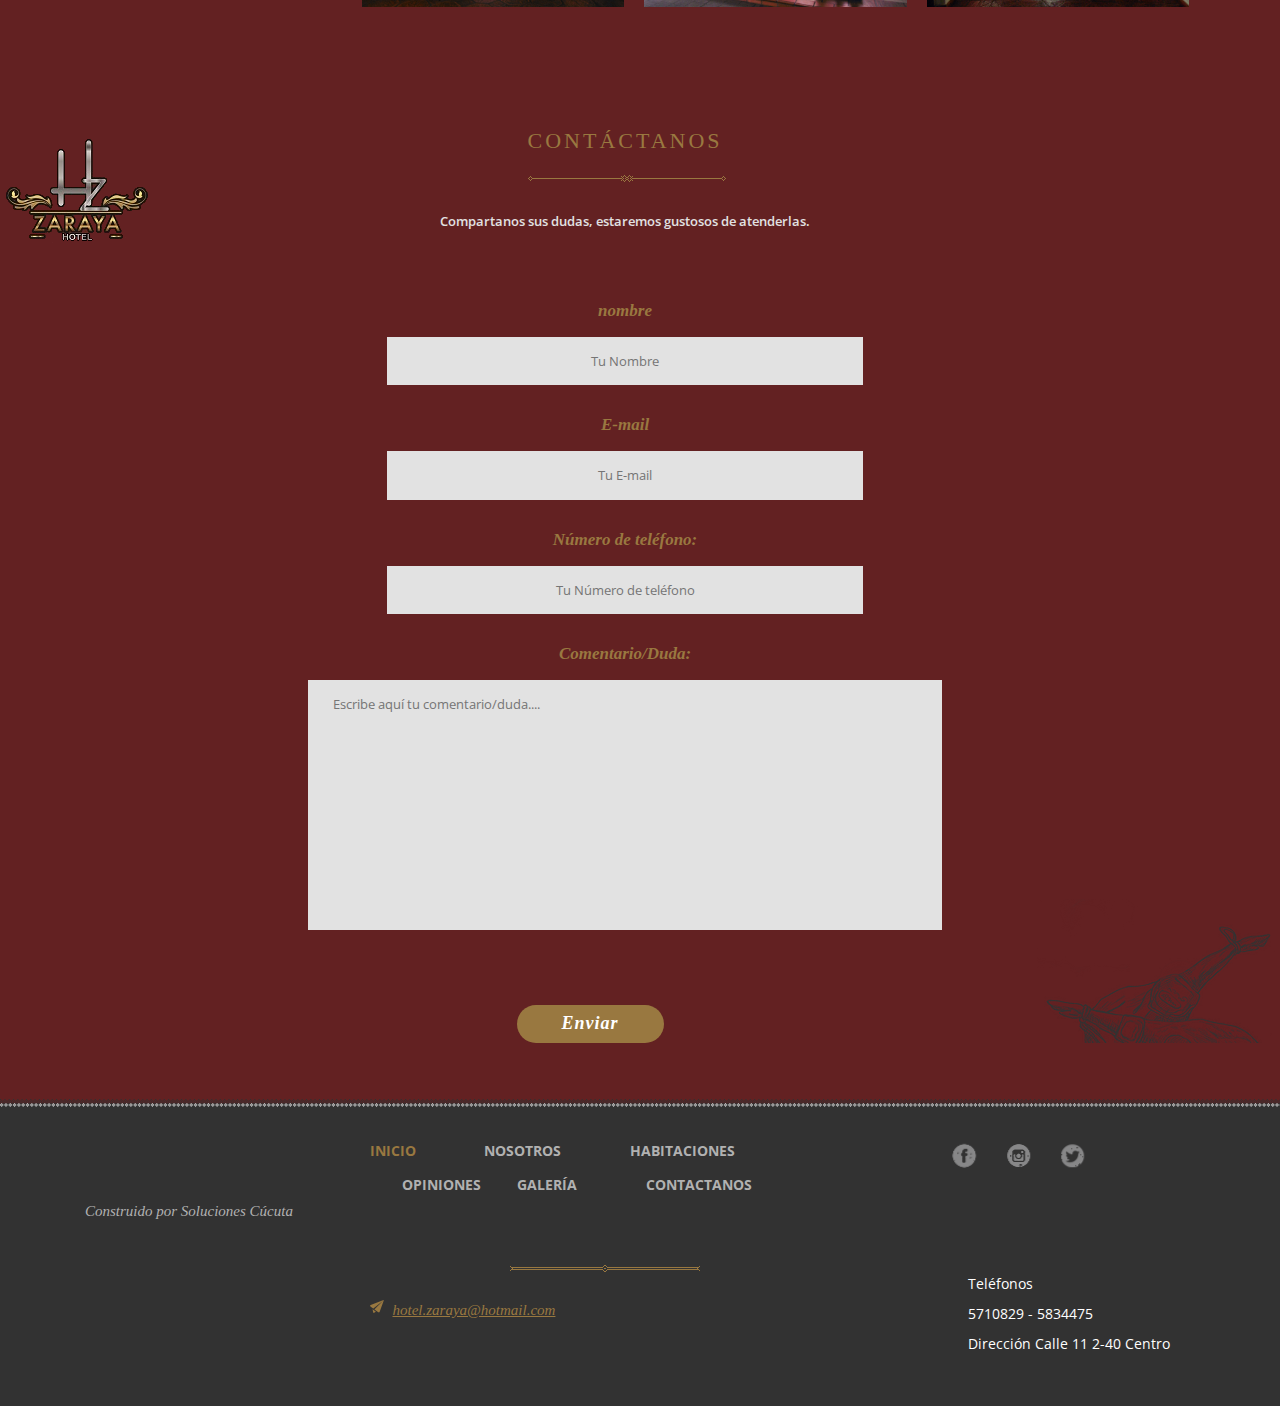
<file: _index.html>
<!--
Author: W3layouts
Author URL: http://w3layouts.com
License: Creative Commons Attribution 3.0 Unported
License URL: http://creativecommons.org/licenses/by/3.0/
-->
<!DOCTYPE html>
<html>
<head>
    <title>Hotel Zaraya</title>
    <link href="css/style.css" rel="stylesheet" type="text/css" media="all" />
    <link href="css/bootstrap.css" rel="stylesheet" type="text/css" media="all" />
    <link href='http://fonts.googleapis.com/css?family=Open+Sans:400,300,600,700,800' rel='stylesheet' type='text/css'>
    <link href='http://fonts.googleapis.com/css?family=Playball' rel='stylesheet' type='text/css'>
    <link href='http://fonts.googleapis.com/css?family=Kaushan+Script' rel='stylesheet' type='text/css'>
    <!-- js -->
    <script src="js/jquery.min.js"></script>
    <!-- //js -->
    <!-- for-mobile-apps -->
    <meta name="viewport" content="width=device-width, initial-scale=1">
    <meta http-equiv="Content-Type" content="text/html; charset=utf-8" />
    <meta name="keywords" content="Savory Responsive web template, Bootstrap Web Templates, Flat Web Templates, Andriod Compatible web template,
Smartphone Compatible web template, free webdesigns for Nokia, Samsung, LG, SonyErricsson, Motorola web design" />
    <script type="application/x-javascript"> addEventListener("load", function() { setTimeout(hideURLbar, 0); }, false);
    function hideURLbar(){
        window.scrollTo(0,1);
        if(location.hash){
            setTimeout(function(){
                $('html,body').animate({scrollTop:$(location.hash).offset().top},1000);
            }, 1000);
        }
    } </script>
    <!-- //for-mobile-apps -->
    <!-- start-smoth-scrolling -->
    <script type="text/javascript" src="js/move-top.js"></script>
    <script type="text/javascript" src="js/easing.js"></script>
    <script type="text/javascript">
        jQuery(document).ready(function($) {
            $(".scroll").click(function(event){
                event.preventDefault();
                $('html,body').animate({scrollTop:$(this.hash).offset().top},1000);
            });
        });
    </script>
    <!-- start-smoth-scrolling -->

</head>

<body>
<!-- header -->
<div class="header">
    <div class="container">
        <div class="header-top">
            <div class="num">
                <p><span>5710829 </span> - <span>5834475</span></p>
                <div class="line">
                    <span> </span>
                </div>
            </div>
            <div class="logo">
                <a href="index.html"><img src="images/logo.png" alt=" " /></a>
            </div>
            <div class="top-icons">
                <ul>
                    <li><a href="https://www.facebook.com/Hotel-Zaraya-1393554484278934/timeline/" class="facebook"> </a></li>
                    <li><a href="https://instagram.com/hotelzaraya/" class="his"> </a></li>
                    <li><a href="https://twitter.com/hotelzaraya" class="twitter"> </a></li>
                </ul>
                <div class="line">
                    <span> </span>
                </div>
            </div>
            <div class="top-text">
                <ul>
                    <!--<li>Eng /</li>-->
                    <li class="act"> Esp</li>
                </ul>
            </div>
            <div class="clearfix"> </div>
        </div>
        <div class="header-bottom">
            <span class="menu"><img src="images/menu.png" alt=" "/></span>
            <ul class="nav1" style="text-align: center">
                <li class="cap"><a href="index.html">INICIO</a></li>
                <li><a href="#about" class="scroll">NOSOTROS</a></li>
                <li><a href="#menu" class="scroll">HABITACIONES</a></li>
                <li><a href="#reviews" class="scroll">OPINIONES</a></li>
                <!--<li><a href="#news" class="scroll">BLOG</a></li>-->
                <li><a href="#gallery" class="scroll">GALERÍA</a></li>
                <li><a href="#feedback" class="scroll">CONTACTANOS</a></li>
            </ul>
            <!-- script for menu -->
            <script>
                $( "span.menu" ).click(function() {
                    $( "ul.nav1" ).slideToggle( 300, function() {
                        // Animation complete.
                    });
                });
            </script>
            <!-- //script for menu -->

        </div>
    </div>
</div>
<!-- //header -->
<!-- banner -->
<div class="banner">
    <div class="container">
        <div class="banner-info">
            <h3>Servir a nuestros clientes
                <span>siempre presente</span></h3>
            <p class="europe">*Salón de Eventos*</p>

            <p class="dum">Disponible para todo tipo de eventos</p>
            <div class="reserve">
                <a data-toggle="modal" data-target=".bs-example-modal-md" href="#" class="b-link-stripe b-animate-go  thickbox hvr-shutter-out-vertical">Reservar</a>
            </div>
            <script src="js/bootstrap.min.js"></script>
            <!----start-model-box---->
            <a data-toggle="modal" data-target=".bs-example-modal-md" href="#"> </a>
            <div class="modal fade bs-example-modal-md light-box" tabindex="-1" role="dialog" aria-labelledby="mySmallModalLabel" aria-hidden="true">
                <div class="modal-dialog modal-md">
                    <div class="modal-content light-box-info">
                        <button type="button" class="close" data-dismiss="modal" aria-hidden="true"><img src="images/close.png" title="close" /></button>
                        <!---strat-date-piker---->
                        <link rel="stylesheet" href="css/jquery-ui.css" />
                        <script src="js/jquery-ui.js"></script>
                        <script>
                            $(function() {
                                $( "#datepicker,#datepicker1" ).datepicker();
                            });
                        </script>
                        <!---/End-date-piker---->
                        <div class="online_reservation">
                            <div class="b_room">
                                <div class="booking_room">
                                    <div class="reservation">
                                        <form action="sendEmail.php" method="post">
                                            <h4>Que deseas reservar?</h4>
                                            <div class="cuisine">
                                                <input name="email" type="text" placeholder="Email" required=" ">
                                            </div>
                                            <div class="cuisine">
                                                <input name="servicio" type="text" placeholder="Retaurante, Salón, habitación" required=" ">
                                            </div>
                                            <ul>
                                                <li  class="span1_of_1 left">
                                                    <div class="book_date">
                                                        <input name="fecha" class="date" id="datepicker" type="text" value="2/08/2013" onfocus="this.value = '';" onblur="if (this.value == '') {this.value = new Date().dateFormat('dd/mm/Y');}" required="">
                                                    </div>
                                                </li>
                                                <li class="span1_of_1">
                                                    <!----------start section_room------------>
                                                    <div class="section_room">
                                                        <select name="motivo" class="frm-field required">
                                                            <option value="Romantica">Romantica</option>
                                                            <option value="Paseo">Paseo</option>
                                                            <option value="Trabajo">Trabajo</option>
                                                            <option value="otro">Otro</option>
                                                        </select>
                                                    </div>
                                                </li>
                                                <li class="span1_of_1">
                                                    <!----------start section_room------------>
                                                    <div class="section_room">
                                                        <select name="cantidad" class="frm-field required sect">
                                                            <option value="1">1 Persona</option>
                                                            <option value="2">2 Personas</option>
                                                            <option value="3">3 Personas</option>
                                                            <option value="4">4 Personas</option>
                                                            <option value="más de 4">Más de 4 Personas</option>
                                                        </select>
                                                    </div>
                                                </li>
                                                <li class="span1_of_3">
                                                    <div class="date_btn">
                                                        <input name="asunto" type="hidden" placeholder="Asunto" required=" " value="Reserva desde WEB">
                                                        <input type="submit" value="Envíe la solicitud" />
                                                    </div>
                                                </li>
                                                <div class="clearfix"></div>
                                            </ul>
                                        </form>
                                    </div>
                                </div>
                                <div class="clearfix"></div>
                            </div>
                        </div>
                    </div>
                </div>
            </div>
            <!----end-model-box---->
        </div>
    </div>
</div>
<!-- //banner -->
<!-- about -->
<div class="about" id="about">
    <div class="container">
        <div class="about-info">
            <h3>Acerca de nuestro asombroso Hotel</h3>
            <div class="about-text">
                <div class="about-text-left">
                    <p>
                        Bienvenido a nuestro hotel, nos complace recibirlo para que disfrute de la comodidad de nuestras habitaciones y de la disposición permanente de nuestros servicios. Buscamos hacer que su estadía sea lo más satisfactoria y amena posible.
                    </p>
                </div>
                <div class="about-text-right">
                    <p>
                        El Hotel Zaraya dispone de piscina al aire libre y restaurante. También ofrece conexión WiFi gratuita, TV de pantalla plana por cable, aire acondicionado y balcón, sauna, salones para eventos, servicio de lavandería y recepción 24 horas.
                        Nota: Para aplicar la exención del IVA al cliente extranjero, sin excepción, se debe presentar el pasaporte con los sellos de salida de cada país e ingreso a Colombia. No es válida la cédula de extranjería.
                    </p>
                </div>
                <div class="clearfix"> </div>
            </div>
            <!-- Slider-starts-Here -->
            <script src="js/responsiveslides.min.js"></script>
            <script>
                // You can also use "$(window).load(function() {"
                $(function () {
                    // Slideshow 4
                    $("#slider3").responsiveSlides({
                        auto: true,
                        pager: false,
                        nav: false,
                        speed: 500,
                        namespace: "callbacks",
                        before: function () {
                            $('.events').append("<li>antes de empezar el evento.</li>");
                        },
                        after: function () {
                            $('.events').append("<li>después de empezar el evento.</li>");
                        }
                    });

                });
            </script>
            <!--//End-slider-script -->
            <div  id="top" class="callbacks_container">
                <ul class="rslides" id="slider3">
                    <li>
                        <div class="thank">
                            <p>Gracias por su atención, estamos seguros de que nuestro
                                <span>menú podrá gustarle!</span></p>
                        </div>
                    </li>
                    <li>
                        <div class="thank">
                            <p>Un ser humano es sencillo, y necesita de la magia
                                <span>y conocimiento del universo para mejorar.</span></p>
                        </div>
                    </li>
                    <li>
                        <div class="thank">
                            <p>Nuestro sueño es brindar el mejor servicio hotelero
                                <span>y atraer turismo a Cúcuta</span></p>
                        </div>
                    </li>
                </ul>
            </div>
        </div>
    </div>
</div>
<!-- //about -->
<!-- menu -->
<div id="menu" class="classic-menu">
    <div class="container">
        <h3>Habitaciones</h3>
        <div class="cake">
            <p>* Servicios Recomendados! *</p>
        </div>
        <!-- Slider-starts-Here -->
        <script src="js/responsiveslides.min.js"></script>
        <script>
            // You can also use "$(window).load(function() {"
            $(function () {
                // Slideshow 4
                $("#slider2").responsiveSlides({
                    auto: true,
                    pager: false,
                    nav: true,
                    speed: 500,
                    namespace: "callbacks",
                    before: function () {
                        $('.events').append("<li>before event fired.</li>");
                    },
                    after: function () {
                        $('.events').append("<li>after event fired.</li>");
                    }
                });

            });
        </script>
        <!--//End-slider-script -->
        <div  id="top" class="callbacks_container">
            <ul class="rslides" id="slider2">
                <li>
                    <div class="menu-grids">
                        <div class="menu-grid col-md-6 col-xs-12">
                            <a href="images/habitacion-sencilla-1.jpg" class="b-link-stripe b-animate-go rooms room-s full-width"  title="">
                                <img class="one" style="z-index:0;" src="images/habitacion-sencilla-1.jpg" alt="Habitación Sencilla 1" title="Habitación Sencilla 1"/>
                                <div class="b-wrapper">
                                    <div class="b-animate b-from-left b-delay03 ">
                                        <img class="img-responsive zoom" src="images/search.png" alt=""/>
                                    </div>
                                </div>
                            </a>
                            <div class="hidden">
                                <a href="images/habitacion-sencilla-2.jpg" class="b-link-stripe b-animate-go rooms room-s full-width"  title="">
                                    <img class="one" style="z-index:0;" src="images/habitacion-sencilla-2.jpg" alt="Habitación Sencilla 2" title="Habitación Sencilla 2"/>
                                    <div class="b-wrapper">
                                        <div class="b-animate b-from-left b-delay03 ">
                                            <img class="img-responsive zoom" src="images/search.png" alt=""/>
                                        </div>
                                    </div>
                                </a>
                            </div>
                            <!--<div class="background-image full-width" style="background-image: url('images/habitacion-sencilla-1.jpg')"></div>-->
                            <!--<img src="images/habitacion-doble-1.jpg" alt=" " />-->
                            <div class="beef">
                                <a>Habitación Sencilla</a>
                            </div>
                            <h4>Servicios</h4>
                            <ul>
                                <li>Aire acondicionado</li>
                                <li>Internet Wifi</li>
                                <li>Televisión por Cable</li>
                                <li>Seguridad para Portatil</li>
                                <li>Estacionamiento</li>
                                <li>Desayuno</li>
                                <li>*Mascotas</li>
                            </ul>
                        </div>
                        <div class="menu-grid col-md-6 col-xs-12">
                            <a href="images/habitacion-doble-1.jpg" class="b-link-stripe b-animate-go rooms room-d full-width"  title="">
                                <img class="one" style="z-index:0;" src="images/habitacion-doble-1.jpg" alt="Habitación doble 1" title="Habitación doble 1"/>
                                <div class="b-wrapper">
                                    <div class="b-animate b-from-left b-delay03 ">
                                        <img class="img-responsive zoom" src="images/search.png" alt=""/>
                                    </div>
                                </div>
                            </a>
                            <div class="hidden">
                                <a href="images/habitacion-doble-2.jpg" class="b-link-stripe b-animate-go rooms room-d full-width"  title="">
                                    <img class="one" style="z-index:0;" src="images/habitacion-doble-2.jpg" alt="Habitación doble 2" title="Habitación doble 2"/>
                                    <div class="b-wrapper">
                                        <div class="b-animate b-from-left b-delay03 ">
                                            <img class="img-responsive zoom" src="images/search.png" alt=""/>
                                        </div>
                                    </div>
                                </a>
                            </div>
                            <!--<div class="background-image full-width" style="background-image: url('images/habitacion-doble-2.jpg')">
                                &lt;!&ndash;<img src="images/habitacion-doble-2.jpg" alt=" " class="pat"/>&ndash;&gt;
                            </div>-->
                            <div class="bf">
                                <a>Habitación Doble
                                    <span></span></a>
                            </div>
                            <h4>Servicios</h4>
                            <ul>
                                <li>Aire acondicionado</li>
                                <li>Internet Wifi</li>
                                <li>Televisión por Cable</li>
                                <li>Seguridad para Portátil</li>
                                <li>Estacionamiento</li>
                                <li>Desayuno</li>
                                <li>*Mascotas</li>
                            </ul>
                        </div>
                        <div class="clearfix"> </div>
                        <div class="menu-grid col-md-6 col-xs-12">
                            <a href="images/habitacion-triple-1.jpg" class="b-link-stripe b-animate-go rooms room-t full-width"  title="">
                                <img class="one" style="z-index:0;" src="images/habitacion-triple-1.jpg" alt="Habitación triple 1" title="Habitación triple 1"/>
                                <div class="b-wrapper">
                                    <div class="b-animate b-from-left b-delay03 ">
                                        <img class="img-responsive zoom" src="images/search.png" alt=""/>
                                    </div>
                                </div>
                            </a>
                            <div class="hidden">
                                <a href="images/habitacion-triple-2.jpg" class="b-link-stripe b-animate-go rooms room-t full-width"  title="">
                                    <img class="one" style="z-index:0;" src="images/habitacion-triple-2.jpg" alt="Habitación triple 2" title="Habitación triple 2"/>
                                    <div class="b-wrapper">
                                        <div class="b-animate b-from-left b-delay03 ">
                                            <img class="img-responsive zoom" src="images/search.png" alt=""/>
                                        </div>
                                    </div>
                                </a>
                            </div>
                            <!--<div class="background-image full-width" style="background-image: url('images/habitacion-triple-1.jpg')"></div>-->
                            <!--<img src="images/habitacion-triple-1.jpg" alt=" " />-->
                            <div class="bf">
                                <a>Habitación Triple
                                    <span></span></a>
                            </div>
                            <h4>Servicios</h4>
                            <ul>
                                <li>Aire acondicionado</li>
                                <li>Internet Wifi</li>
                                <li>Televisión por Cable</li>
                                <li>Caja Fuerte</li>
                                <li>Estacionamiento</li>
                                <li>Desayuno</li>
                                <li>*Mascotas</li>
                            </ul>
                        </div>
                        <div class="menu-grid col-md-6 col-xs-12">
                            <a href="images/habitacion-cuadruple-1.jpg" class="b-link-stripe b-animate-go rooms room-c full-width"  title="">
                                <img class="one" style="z-index:0;" src="images/habitacion-cuadruple-1.jpg" alt="Habitación cuadruple 1" title="Habitación cuadruple 1"/>
                                <div class="b-wrapper">
                                    <div class="b-animate b-from-left b-delay03 ">
                                        <img class="img-responsive zoom" src="images/search.png" alt=""/>
                                    </div>
                                </div>
                            </a>
                            <div class="hidden">
                                <a href="images/habitacion-cuadruple-2.jpg" class="b-link-stripe b-animate-go rooms room-c full-width"  title="">
                                    <img class="one" style="z-index:0;" src="images/habitacion-cuadruple-2.jpg" alt="Habitación cuadruple 2" title="Habitación cuadruple 2"/>
                                    <div class="b-wrapper">
                                        <div class="b-animate b-from-left b-delay03 ">
                                            <img class="img-responsive zoom" src="images/search.png" alt=""/>
                                        </div>
                                    </div>
                                </a>
                            </div>
                            <!--<div class="background-image full-width" style="background-image: url('images/habitacion-doble-2.jpg')"></div>-->
                            <!--<img src="images/habitacion-doble-2.jpg" alt=" " class="pat"/>-->
                            <div class="bf">
                                <a>Habitación Cuadruple
                                    <span></span></a>
                            </div>
                            <h4>Servicios</h4>
                            <ul>
                                <li>Aire acondicionado</li>
                                <li>Internet Wifi</li>
                                <li>Televisión por Cable</li>
                                <li>Seguridad para Portátil</li>
                                <li>Estacionamiento</li>
                                <li>Desayuno</li>
                                <li>*Mascotas</li>
                            </ul>
                        </div>
                        <div class="clearfix"> </div>
                        <!--<div class="reserve1">
                            <a data-toggle="modal" data-target=".bs-example-modal-md" href="#" class="b-link-stripe b-animate-go  thickbox hvr-shutter-out-vertical">Reserve a table</a>
                        </div>-->
                    </div>
                    <script type="text/javascript">
                        jQuery(function($) {
                            $(".rooms").each(function(){
                                $('.'+$(this).attr('class').split(" ").join('.')).swipebox();
                            });
                        });
                    </script>
                </li>
            </ul>
            <br/>
            <p style="font-size: 12px;text-align: center">* Disponible con cargo adicional</p>
        </div>

    </div>
</div>
<!-- //menu -->
<!-- reviews -->
<div id="reviews" class="reviews">
    <div class="opacity-black"></div>
    <div class="container">
        <!-- Slider-starts-Here -->
        <script src="js/responsiveslides.min.js"></script>
        <script>
            // You can also use "$(window).load(function() {"
            $(function () {
                // Slideshow 4
                $("#slider4").responsiveSlides({
                    auto: true,
                    pager: true,
                    nav: false,
                    speed: 500,
                    namespace: "callbacks",
                    before: function () {
                        $('.events').append("<li>before event fired.</li>");
                    },
                    after: function () {
                        $('.events').append("<li>after event fired.</li>");
                    }
                });

            });
        </script>
        <!--//End-slider-script -->
        <div  id="top" class="callbacks_container">
            <ul class="rslides" id="slider4">
                <li>
                    <div class="reviews-info">
                        <h3>Opiniones</h3>
                        <div class="rev-dot">
                            <span> </span>
                        </div>
                        <div class="rev-wom">
                            <span> </span>
                        </div>
                        <h4>Carolina</h4>
                        <p>La ubicación es insuperable. En la recepción la atención fue excelente. Todo el personal muy atento. El desayuno de muy buen sabor. Sin duda volvería.</p>
                    </div>
                </li>
                <li>
                    <div class="reviews-info">
                        <h3>Opiniones</h3>
                        <div class="rev-dot">
                            <span> </span>
                        </div>
                        <div class="rev-wom2">
                            <span> </span>
                        </div>
                        <h4>Luis</h4>
                        <p>El personal de recepción y servicio es amable, colaborador;  La piscina muy bien mantenida.</p>
                    </div>
                </li>
                <li>
                    <div class="reviews-info">
                        <h3>Opiniones</h3>
                        <div class="rev-dot">
                            <span> </span>
                        </div>
                        <div class="rev-wom1">
                            <span> </span>
                        </div>
                        <h4>Ingrid</h4>
                        <p>Muy bonitas las instalaciones y céntrico el lugar.</p>
                    </div>
                </li>
            </ul>
        </div>
    </div>
</div>
<!-- //reviews -->
<!-- news -->
<div id="news" class="news">
    <div class="container">
        <!--<h3>Blog</h3>-->
        <div class="news-grids">
            <div class="col-md-4 news-grid">
                <img src="images/salon-eventos-1.jpg" alt="Salón de Eventos" />
                <h4>Salón de Eventos</h4>
                <p>Se dispone de 2 salones de eventos con capacidad de 40 a 60 personas, ideal para charlas, conferencias y reuniones</p>
            </div>
            <div class="col-md-4 news-grid">
                <img src="images/restaurante-toro-gallo.png" alt="Restaurante Toro Gallo" />
                <h4>Toro Gallo Restaurante</h4>
                <p>Nuestro restaurante tiene especialidad en carnes, mariscos y comida árabe</p>
            </div>
            <div class="col-md-4 news-grid">
                <img src="images/promo-1.jpg" alt="Promo Octubre" />
                <h4>Noche Romántica</h4>
                <p>Disfruta la noche romántica para 2, decoracion especial, botella de vino o champagne, canasta de frutas y desayuno a la habitación</p>
            </div>
            <div class="clearfix"> </div>
            <!--<div class="col-md-4 news-grid">
                <img src="images/promo-4.png" alt=" " />
                <h4></h4>
                <p></p>
            </div>-->
            <div class="clearfix"> </div>
            <!--<div class="reserve1">
                <a href="single.html" class="hvr-shutter-out-vertical">Lees todos</a>
            </div>-->
        </div>
    </div>
</div>
<!-- //news -->
<!-- gallery -->
<div id="gallery" class="gallery">
    <div class="container">
        <h3>galería de fotos</h3>
        <div class="gallery-grids">
            <div class="gallery-grid">
                <a href="images/galeria-1.jpg" class="b-link-stripe b-animate-go   swipebox"  title="">
                    <img class="one" src="images/galeria-1.jpg" alt=" " title=" "/>
                    <div class="b-wrapper">
                        <h2 class="b-animate b-from-left    b-delay03 ">
                            <img class="img-responsive zoom" src="images/search.png" alt=""/>
                            <p>Necesita Atención?</p>
                        </h2>
                    </div>
                </a>
            </div>
            <div class="gallery-grid">
                <a href="images/galeria-2.jpg" class="b-link-stripe b-animate-go   swipebox"  title="">
                    <img class="one" src="images/galeria-2.jpg" alt=" " title=""/>
                    <div class="b-wrapper">
                        <h2 class="b-animate b-from-left    b-delay03 ">
                            <img class="img-responsive zoom" src="images/search.png" alt=""/>
                            <p>Dentro, último piso</p>
                        </h2>
                    </div>
                </a>
            </div>
            <div class="gallery-grid">
                <a href="images/galeria-3.jpg" class="b-link-stripe b-animate-go   swipebox"  title="">
                    <img class="one" src="images/galeria-3.jpg" alt=" " title=""/>
                    <div class="b-wrapper">
                        <h2 class="b-animate b-from-left    b-delay03 ">
                            <img class="img-responsive zoom" src="images/search.png" alt=""/>
                            <p>Balcón de la piscina</p>
                        </h2>
                    </div>
                </a>
            </div>
            <div class="gallery-grid">
                <a href="images/galeria-4.jpg" class="b-link-stripe b-animate-go   swipebox"  title="">
                    <img class="one" src="images/galeria-4.jpg" alt=" " title=" "/>
                    <div class="b-wrapper">
                        <h2 class="b-animate b-from-left    b-delay03 ">
                            <img class="img-responsive zoom" src="images/search.png" alt=""/>
                            <p>Nuestra Presentación</p>
                        </h2>
                    </div>
                </a>
            </div>
            <div class="clearfix"> </div>
            <div class="gallery-grid">
                <a href="images/galeria-5.jpg" class="b-link-stripe b-animate-go   swipebox"  title="">
                    <img class="one" src="images/galeria-5.jpg" alt=" " title=""/>
                    <div class="b-wrapper">
                        <h2 class="b-animate b-from-left    b-delay03 ">
                            <img class="img-responsive zoom" src="images/search.png" alt=""/>
                            <p>Nuestro Servicio Ejecutivo</p>
                        </h2>
                    </div>
                </a>
            </div>
            <div class="gallery-grid">
                <a href="images/galeria-6.jpg" class="b-link-stripe b-animate-go   swipebox"  title="">
                    <img class="one" src="images/galeria-6.jpg" alt=" " title=""/>
                    <div class="b-wrapper">
                        <h2 class="b-animate b-from-left    b-delay03 ">
                            <img class="img-responsive zoom" src="images/search.png" alt=""/>
                            <p>Una Sala</p>
                        </h2>
                    </div>
                </a>
            </div>
            <div class="gallery-grid">
                <a href="images/galeria-7.jpg" class="b-link-stripe b-animate-go   swipebox"  title="">
                    <img class="one" src="images/galeria-7.jpg" alt=" " title=""/>
                    <div class="b-wrapper">
                        <h2 class="b-animate b-from-left    b-delay03 ">
                            <img class="img-responsive zoom" src="images/search.png" alt=""/>
                            <p>Escaleras al Segundo piso</p>
                        </h2>
                    </div>
                </a>
            </div>
            <div class="gallery-grid">
                <a href="images/galeria-8.jpg" class="b-link-stripe b-animate-go   swipebox"  title="">
                    <img class="one" src="images/galeria-8.jpg" alt=" " title=""/>
                    <div class="b-wrapper">
                        <h2 class="b-animate b-from-left    b-delay03 ">
                            <img class="img-responsive zoom" src="images/search.png" alt=""/>
                            <p>Pasillo</p>
                        </h2>
                    </div>
                </a>
            </div>
            <div class="clearfix"> </div>
            <link rel="stylesheet" href="css/swipebox.css">
            <script src="js/jquery.swipebox.min.js"></script>
            <script type="text/javascript">
                jQuery(function($) {
                    $(".swipebox").swipebox();
                });
            </script>
            <script type="text/javascript" src="js/jquery.mixitup.min.js"></script>
            <script type="text/javascript">
                $(function () {

                    var filterList = {

                        init: function () {

                            // MixItUp plugin
                            // http://mixitup.io
                            $('#portfoliolist').mixitup({
                                targetSelector: '.portfolio',
                                filterSelector: '.filter',
                                effects: ['fade'],
                                easing: 'snap',
                                // call the hover effect
                                onMixEnd: filterList.hoverEffect()
                            });

                        },
                        hoverEffect: function () {

                            // Simple parallax effect
                            $('#portfoliolist .portfolio').hover(
                                    function () {
                                        $(this).find('.label').stop().animate({bottom: 0}, 200, 'easeOutQuad');
                                        $(this).find('img').stop().animate({top: -30}, 500, 'easeOutQuad');
                                    },
                                    function () {
                                        $(this).find('.label').stop().animate({bottom: -40}, 200, 'easeInQuad');
                                        $(this).find('img').stop().animate({top: 0}, 300, 'easeOutQuad');
                                    }
                            );

                        }

                    };
                    // Run the show!
                    filterList.init();
                });
            </script>
        </div>
    </div>
</div>
<!-- //gallery -->
<!-- feedback -->
<div id="feedback" class="feedback">
    <div class="container">
        <div class="feedback-info">
            <form action="sendEmail.php" method="post">
                <h3>Contáctanos</h3>
                <p class="lo">Compartanos sus dudas, estaremos gustosos de atenderlas.</p>
                <div class="name">
                    <p id="contact">nombre</p>
                    <input name="nombre" type="text" placeholder="Tu Nombre" required=" ">
                </div>
                <div class="name na">
                    <p id="email">E-mail</p>
                    <input name="email" type="text" placeholder="Tu E-mail" required=" ">
                </div>
                <div class="name">
                    <p>Número de teléfono:</p>
                    <input name="telefono" type="text" placeholder="Tu Número de teléfono" required=" ">
                </div>
                <div class="comment">
                    <p>Comentario/Duda:</p>
                    <textarea name="mensaje" placeholder="Escribe aquí tu comentario/duda...." required=" "></textarea>
                </div>
                <div class="sub">
                    <input name="asunto" type="hidden" placeholder="Asunto" required=" " value="Contacto desde WEB">
                    <input type="submit" value="Enviar">
                </div>
            </form>
        </div>
    </div>
</div>
<!-- //feedback -->
<!-- footer -->
<div class="footer">
    <div class="container">
        <div class="footer-info">
            <div class="col-md-3 footer-left">
                <!--<a href="index.html"><img src="images/logo.png" alt=" " /></a>-->
                <p>Construido por <a href="http://solucionescucuta.com/">Soluciones Cúcuta</a></p>
            </div>
            <div class="col-md-6 footer-left">
                <ul class="foot-nav">
                    <li class="cap"><a href="index.html">INICIO</a></li>
                    <li><a href="#about" class="scroll">NOSOTROS</a></li>
                    <li><a href="#menu" class="scroll">HABITACIONES</a></li>
                    <li><a href="#reviews" class="scroll">OPINIONES</a></li>
                    <!--<li><a href="#news" class="scroll">BLOG</a></li>-->
                    <li><a href="#gallery" class="scroll">GALERÍA</a></li>
                    <li><a href="#feedback" class="scroll">CONTACTANOS</a></li>
                </ul>
                <div class="footer-line">
                    <span> </span>
                </div>
                <ul class="footbo">
                    <!--<li class="chu">Ver en mapa</li>-->
                    <li><a href="hotel.zaraya@hotmail.com">hotel.zaraya@hotmail.com</a></li>
                </ul>
            </div>
            <div class="col-md-3 footer-left">
                <ul class="social">
                    <li><a href="https://www.facebook.com/Hotel-Zaraya-1393554484278934/timeline/" class="facebook1"> </a></li>
                    <li><a href="https://instagram.com/hotelzaraya/" class="his1"> </a></li>
                    <li><a href="https://twitter.com/hotelzaraya" class="twitter1"> </a></li>
                </ul>
                <ul class="footer-number">
                    <li>Teléfonos</li>
                    <li>5710829 - 5834475</li>
                    <li>Dirección Calle 11 2-40 Centro</li>
                </ul>
            </div>
            <div class="clearfix"> </div>
        </div>
    </div>
</div>
<!-- //footer -->
<!-- here stars scrolling icon -->
<div class="modal fade" id="message" role="dialog">
    <div class="modal-dialog modal-sm">
        <div class="modal-content">
            <div class="modal-header">
                <button type="button" class="close" data-dismiss="modal">&times;</button>
                <h4 class="modal-title">Hotel Zaraya</h4>
            </div>
            <div class="modal-body"></div>
            <div class="modal-footer">
                <button type="button" class="btn btn-default" data-dismiss="modal">Cerrar</button>
            </div>
        </div>
    </div>
</div>
<script type="text/javascript">
    $(document).ready(function() {
        /*
         var defaults = {
         containerID: 'toTop', // fading element id
         containerHoverID: 'toTopHover', // fading element hover id
         scrollSpeed: 1200,
         easingType: 'linear'
         };
         */
        $('form').each(function(){
            var form = $(this);
            form.submit(function(){
                $.ajax({
                    type: "POST",
                    url: form.attr('action'),
                    data: form.serialize(), // Adjuntar los campos del formulario enviado.
                    success: function(data){
                        $(data).each(function(){
                            if($(this).hasClass('message')){
                                var message = $("#message");
                                message.find('.modal-body').html($(this).html());
                                message.modal('show');
                            }
                        });
                    }
                });
                return false;
            });
        });

        $().UItoTop({ easingType: 'easeOutQuart' });

    });
</script>
<!-- //here ends scrolling icon -->
</body>
</html>
</file>
<file: css/style.css>
/*--
Author: W3layouts
Author URL: http://w3layouts.com
License: Creative Commons Attribution 3.0 Unported
License URL: http://creativecommons.org/licenses/by/3.0/
--*/
body,html{
    padding:0px;
    margin:0px;
    font-family: 'Open Sans', sans-serif;
    background: #632122!important;
    color: #eee;
}
/*-- header --*/
.header{
    padding:2em 0;
}
.num{
    float:left;
    width:12%;
}
.num p{
    color:#eee;
    font-size:14px;
    margin:2em 0 1.5em;
}
.num p span{
    color:#e2e2e2;
    font-weight: 700;
    padding-left: .3em;
}
.line span{
    background:url(../images/line.png) no-repeat 0px 0px;
    display:block;
    height:7px;
}
.logo{
    float:left;
    margin-left: 23em;
}
.logo a{
    display:block;
}
.top-icons{
    float:left;
    margin-left: 18em;
    width:12%;
}
.top-icons ul{
    padding:1.8em 0 1em;
    margin:0;
}
.top-icons ul li{
    display:inline-block;
    margin:0 .5em;
}
.top-icons ul li a.facebook{
    background: url(../images/img-sp.png) no-repeat -55px -7px;
    display: block;
    height: 25px;
    width: 25px;
}
.top-icons ul li a.facebook:hover{
    background: url(../images/img-sp.png) no-repeat -8px -7px;
    display: block;
}
.top-icons ul li a.his{
    background: url(../images/img-sp.png) no-repeat -56px -51px;
    display: block;
    height: 25px;
    width: 25px;
}
.top-icons ul li a.his:hover{
    background: url(../images/img-sp.png) no-repeat -8px -51px;
    display: block;
}
.top-icons ul li a.twitter{
    background:url(../images/img-sp.png) no-repeat -57px -93px;
    display: block;
    height: 25px;
    width: 25px;
}
.top-icons ul li a.twitter:hover{
    background:url(../images/img-sp.png) no-repeat -9px -93px;
    display: block;
}
.top-text{
    float:right;
}
.top-text ul{
    padding:2.3em 0 0;
    margin:0;
}
.top-text ul li{
    display:inline-block;
    font-size:14px;
    color:#997840;
    font-weight:600;
    font-style:italic;
    font-family:georgian;
}
.top-text ul li.act{
    color:#e2e2e2;
    border-bottom: 1px dotted;
}
.header-bottom{
    margin-top:3em;
}
.header-bottom span{
    display:none;
}
.header-bottom ul{
    padding:0;
    margin:0;
}
.header-bottom ul li:nth-child(1),.footer-left ul.foot-nav li:nth-child(1){
    margin-left:0;
}
.footer-left ul.foot-nav li:nth-child(5){
    margin-left:0;
}
.header-bottom ul li,.footer-left ul.foot-nav li{
    display:inline-block;
    margin:0 2.3em;
}
.header-bottom ul li a,.footer-left ul.foot-nav li a{
    font-size:14px;
    color:#e2e2e2;
    font-weight:700;
    text-decoration:none;
    transition:.5s all;
    -webkit-transition:.5s all;
    -moz-transition:.5s all;
    -o-transition:.5s all;
    -ms-transition:.5s all;
    color: #e2e2e2;
}
.header-bottom ul li a:hover,.footer-left ul.foot-nav li a:hover,.header-bottom ul li.cap a,.footer-left ul.foot-nav li.cap a{
    text-decoration:none;
    color:#997840;
}
/*-- //header --*/
/*-- banner --*/
.banner{
    background:url(../images/banner0.jpg) no-repeat 0px 0px;
    background-size: contain;
    min-height: 580px;
    background-position: center;
}
.banner-info{
    padding:4em 0 0;
    text-align: center;
    position:relative;
    text-shadow: 2px 2px 2px #000;
}
.banner-info h3{
    color:#632122;
    font-size: 4em;
    margin:0 0 .5em;
    font-family: 'Playball', cursive;
}
.banner-info h3:after{
    background:url(../images/line2.png) no-repeat 8.3em 0em;
    display:block;
    height:6px;
    content:'';
}
.banner-info h3 span{
    display:block;
    margin-bottom: .4em;
}
.fork span{
    background: url(../images/12.png) no-repeat 40em 0.5em;
    display: block;
    height: 45px;
}
.banner-info p.europe{
    color:#fff;
    margin: 0 auto;
    font-size: 15px;
    font-weight: 700;
    padding-top: 2em;
    text-align: center;
    font-family: 'Open Sans', sans-serif;
}
.banner-info p.dum{
    color:#fff;
    font-size: 20px;
    width: 37%;
    font-family: georgian;
    margin: .3em auto 4em;
}
.reserve a{
    padding: 6px 45px;
    background: #997840;
    font-size: 18px;
    font-weight: 700;
    letter-spacing: 1px;
    font-family:georgian;
    font-style:italic;
    color:#fff;
    border-radius:25px;
    -webkit-border-radius:25px;
    -moz-border-radius:25px;
    -o-border-radius:25px;
    -ms-border-radius:25px;
    text-decoration:none;
}
.reserve a:hover{
    text-decoration:none;
    color:#997840;
}
/* Shutter Out Vertical */
.hvr-shutter-out-vertical {
    display: inline-block;
    vertical-align: middle;
    -webkit-transform: translateZ(0);
    transform: translateZ(0);
    box-shadow: 0 0 1px rgba(0, 0, 0, 0);
    -webkit-backface-visibility: hidden;
    backface-visibility: hidden;
    -moz-osx-font-smoothing: grayscale;
    position: relative;
    background: #e1e1e1;
    -webkit-transition-property: color;
    transition-property: color;
    -webkit-transition-duration: 0.3s;
    transition-duration: 0.3s;
}
.hvr-shutter-out-vertical:before {
    content: "";
    position: absolute;
    z-index: -1;
    top: 0;
    bottom: 0;
    left: 0;
    right: 0;
    background: #f5f5f5;
    -webkit-transform: scaleY(0);
    transform: scaleY(0);
    -webkit-transform-origin: 50%;
    transform-origin: 50%;
    -webkit-transition-property: transform;
    transition-property: transform;
    -webkit-transition-duration: 0.3s;
    transition-duration: 0.3s;
    -webkit-transition-timing-function: ease-out;
    transition-timing-function: ease-out;
    border-radius:25px;
    -webkit-border-radius:25px;
    -moz-border-radius:25px;
    -o-border-radius:25px;
    -ms-border-radius:25px;
}
.hvr-shutter-out-vertical:hover, .hvr-shutter-out-vertical:focus, .hvr-shutter-out-vertical:active {
    color: white;
}
.hvr-shutter-out-vertical:hover:before, .hvr-shutter-out-vertical:focus:before, .hvr-shutter-out-vertical:active:before {
    -webkit-transform: scaleY(1);
    transform: scaleY(1);
}
/* //Shutter Out Vertical */
.hvr-shutter-out-vertical1 {
    display: inline-block;
    vertical-align: middle;
    -webkit-transform: translateZ(0);
    transform: translateZ(0);
    box-shadow: 0 0 1px rgba(0, 0, 0, 0);
    -webkit-backface-visibility: hidden;
    backface-visibility: hidden;
    -moz-osx-font-smoothing: grayscale;
    position: relative;
    background: #e1e1e1;
    -webkit-transition-property: color;
    transition-property: color;
    -webkit-transition-duration: 0.3s;
    transition-duration: 0.3s;
}
.hvr-shutter-out-vertical1:before {
    content: "";
    position: absolute;
    z-index: -1;
    top: 0;
    bottom: 0;
    left: 0;
    right: 0;
    background:url(../images/update-.png) no-repeat 12px 10px #f5f5f5;
    -webkit-transform: scaleY(0);
    transform: scaleY(0);
    -webkit-transform-origin: 50%;
    transform-origin: 50%;
    -webkit-transition-property: transform;
    transition-property: transform;
    -webkit-transition-duration: 0.3s;
    transition-duration: 0.3s;
    -webkit-transition-timing-function: ease-out;
    transition-timing-function: ease-out;
    border-radius:25px;
    -webkit-border-radius:25px;
    -moz-border-radius:25px;
    -o-border-radius:25px;
    -ms-border-radius:25px;
}
.hvr-shutter-out-vertical1:hover, .hvr-shutter-out-vertical1:focus, .hvr-shutter-out-vertical1:active {
    color: white;
}
.hvr-shutter-out-vertical1:hover:before, .hvr-shutter-out-vertical1:focus:before, .hvr-shutter-out-vertical1:active:before {
    -webkit-transform: scaleY(1);
    transform: scaleY(1);
}
.tool{
    position:absolute;
    bottom: -13.8%;
    left: 49%;
}
.tool span{
    background:url(../images/1.png) no-repeat 0px 0px;
    display:block;
    height:19px;
    width:30px;
}
/*-- //banner --*/
/*-- about --*/
.about{
    padding:4em 0;
    display:flex;
}
.about-info h3{
    color:#997840;
    font-family:georgian;
    font-size:22px;
    letter-spacing:3px;
    margin:0;
    text-align:center;
    text-transform:uppercase;
}
.about-info h3:after{
    background:url(../images/line3.png) no-repeat 21em 0em;
    display:block;
    height:7px;
    content:'';
    margin:1em 0 0;
}
.about-text{
    margin:2em 0;
}
.about-text-left{
    float:left;
    width:49%;
}
.about:before{
    background: url(../images/logo.png) no-repeat 5em 0px;
    display: block;
    width: 210px;
    content:'';
}
.about-text-left p,.about-text-right p{
    color:#eee;
    font-size: 13px;
    line-height: 2em;
    margin:0;
}
.about-text-right{
    float:right;
    width:49%;
}
.about:after{
    background:url(../images/3.png) no-repeat 0px 14em;
    display:block;
    width:220px;
    content:'';
}
.thank{
    margin:2em 0;
    text-align:center;
}
.thank p{
    color:#997840;
    font-family:georgian;
    margin:0;
    font-size: 23px;
    font-style: italic;
    font-weight: 700;
}
.thank p span{
    display:block;
}
.thank p:before{
    content:'';
    background:url(../images/img-sp.png) no-repeat 24em -10.5em;
    display:block;
    height:19px;
}
.thank p:after{
    content:'';
    background:url(../images/img-sp.png) no-repeat 24em -11.8em;
    display:block;
    height:19px;
}
/*------------------ Slider Part starts Here----------*/
#slider3,
#slider2,#slider4 {
    box-shadow: none;
    -moz-box-shadow: none;
    -webkit-box-shadow: none;
    margin: 0 auto;
}
.rslides_tabs {
    list-style: none;
    padding: 0;
    background: rgba(0,0,0,.25);
    box-shadow: 0 0 1px rgba(255,255,255,.3), inset 0 0 5px rgba(0,0,0,1.0);
    -moz-box-shadow: 0 0 1px rgba(255,255,255,.3), inset 0 0 5px rgba(0,0,0,1.0);
    -webkit-box-shadow: 0 0 1px rgba(255,255,255,.3), inset 0 0 5px rgba(0,0,0,1.0);
    font-size: 18px;
    list-style: none;
    margin: 0 auto 50px;
    max-width: 540px;
    padding: 10px 0;
    text-align: center;
    width: 100%;
}
.rslides_tabs li {
    display: inline;
    float: none;
    margin-right: 1px;
}
.rslides_tabs a {
    width: auto;
    line-height: 20px;
    padding: 9px 20px;
    height: auto;
    background: transparent;
    display: inline;
}
.rslides_tabs li:first-child {
    margin-left: 0;
}
.rslides_tabs .rslides_here a {
    background: rgba(255,255,255,.1);
    color: #fff;
    font-weight: bold;
}
.events {
    list-style: none;
}
.callbacks_container {
    position: relative;
    float: left;
    width: 100%;
}
.callbacks {
    position: relative;
    list-style: none;
    overflow: hidden;
    width: 100%;
    padding: 0;
    margin: 0;
}
.callbacks li {
    position: absolute;
    left: 0;
    top: 0;
}
.callbacks img {
    position: relative;
    z-index: 1;
    height: auto;
    border: 0;
}
.callbacks .caption {
    display: block;
    position: absolute;
    z-index: 2;
    font-size: 20px;
    text-shadow: none;
    color: #fff;
    left: 0;
    right: 0;
    padding: 10px 20px;
    margin: 0;
    max-width: none;
    top: 10%;
    text-align: center;
}
.callbacks_nav {
    position: absolute;
    -webkit-tap-highlight-color: rgba(0,0,0,0);
    top:26%;
    left: -11%;
    opacity: 0.7;
    z-index: 3;
    text-indent: -9999px;
    overflow: hidden;
    text-decoration: none;
    height: 47px;
    width: 33px;
    background: transparent url("../images/img-sp.png") no-repeat -6px -178px;
}
.callbacks_nav:active {
    opacity: 1.0;
}
.callbacks_nav.next {
    left: auto;
    height: 47px;
    width: 33px;
    background: transparent url("../images/img-sp.png") no-repeat -39px -178px;
    right:-11%;
}
#slider3-pager a ,#slider2-pager a,#slider4-pager a{
    display: inline-block;
}
#slider3-pager span,#slider2-pager span,#slider4-pager span{
    float: left;
}
#slider3-pager span,#slider2-pager span,#slider4-pager span{
    width:100px;
    height:15px;
    background:#632122;
    display:inline-block;
    border-radius:30em;
    opacity:0.6;
}
#slider3-pager .rslides_here a ,#slider2-pager .rslides_here a,#slider4-pager .rslides_here a{
    background: #632122;
    border-radius:30em;
    opacity:1;
}
#slider3-pager a ,#slider2-pager a,#slider4-pager a{
    padding: 0;
}
#slider3-pager li,#slider4-pager li,#slider2-pager li,{
    display:inline-block;
}
.rslides {
    position: relative;
    list-style: none;
    overflow: hidden;
    padding: 0;
    margin: 0;
    width:100%;
}
.rslides li {
    -webkit-backface-visibility: hidden;
    position: absolute;
    display: none;
    left:0%;
    top: 0;
    width:100%;
}
.rslides li{
    position: relative;
    display: block;
    float: none;
}
.rslides img {
    height: auto;
    border: 0;
}
.callbacks_tabs{
    list-style: none;
    position: absolute;
    top: 105%;
    z-index: 999;
    left: 45%;
    padding: 0;
    margin: 0;
}
.slider-top{
    text-align: center;
    padding:10em 0;
}
.slider-top h1{
    font-weight:700;
    font-size:48px;
    color:#010101;
}
.slider-top p{
    font-weight:400;
    font-size:20px;
    padding:1em 7em;
    color:#010101;
}
.slider-top ul.social-slide{
    display:inline-flex;
    margin: 0px;
    padding: 0px;
}
ul.social-slide li i{
    width:70px;
    height:74px;
    background:url(../images/backward.png)no-repeat;
    display: inline-block;
    margin:0px 15px;
}
ul.social-slide li i.win{
    background-position:-6px 0px;
}
ul.social-slide li i.android{
    background-position:-110px 0px;
}
ul.social-slide li i.mac{
    background-position:-215px 0px;
}
.callbacks_tabs li{
    display: inline-block;
    margin: 0 .5em;
}
@media screen and (max-width: 600px) {
    .callbacks_nav {
        top: 47%;
    }
}
/*----*/
.callbacks_tabs a{
    visibility: hidden;
}
.callbacks_tabs a:after {
    content: "\f111";
    font-size:0;
    font-family: FontAwesome;
    visibility: visible;
    display: block;
    height: 17px;
    width: 17px;
    display: inline-block;
    background: #997840;
    border-radius: 100%;
    border:3px solid #997840;
}
.callbacks_here a:after{
    background: #343838;
}
/*------------------ Slider Part ends Here----------*/
/*-- //about --*/
/*-- menu --*/
.classic-menu{
    padding:4em 0;
}
.classic-menu h3{
    color: #997840;
    font-family: georgian;
    font-size: 22px;
    letter-spacing: 3px;
    margin: 0;
    text-align: center;
    text-transform: uppercase;
}
.classic-menu h3:after{
    background: url(../images/line3.png) no-repeat 21.4em 0em;
    display: block;
    height: 7px;
    content: '';
    margin: 1em 0 0;
}
.menu-grid{
    float:left;
    width:33.33%;
    padding:0 1em;
    text-align:center;
    transition:.5s all;
    -webkit-transition:.5s all;
    -moz-transition:.5s all;
    -o-transition:.5s all;
    -ms-transition:.5s all;
}
.beef a{
    color:#e2e2e2;
    font-family:georgian;
    font-style:italic;
    font-size: 16px;
    font-weight: 600;
    cursor:pointer;
}
.beef{
    margin:3em 0 2.2em;
}
.bef a{
    color:#e2e2e2;
    font-family:georgian;
    font-style:italic;
    font-size: 16px;
    font-weight: 600;
    cursor:pointer;
}
.bef{
    margin:-.8em 0 2.2em;
}
.bef a span{
    display:block;
}
.bef:after{
    background: url(../images/line4.png) no-repeat 7.5em 0em;
    display: block;
    height: 7px;
    content: '';
    margin:2.2em 0 0;
}
.bf a{
    color:#e2e2e2;
    font-family:georgian;
    font-style:italic;
    font-size: 16px;
    font-weight: 600;
    cursor:pointer;
}
.bf{
    margin:3.5em 0 2.2em;
}
.bf a span{
    display:block;
}
.bf:after{
    background: url(../images/line4.png) no-repeat 7.5em 0em;
    display: block;
    height: 7px;
    content: '';
    margin:2.2em 0 0;
    background-position: center;
}
.menu-grid .beef a span{
    display:block;
}
.menu-grid .beef:after{
    background: url(../images/line4.png) no-repeat 7.5em 0em;
    display: block;
    height: 7px;
    content: '';
    margin:2.2em 0 0;
    background-position: center;
}
.menu-grid h4{
    color: #997840;
    font-family: georgian;
    font-size: 22px;
    letter-spacing: 3px;
    margin: 0;
    text-align: center;
    text-transform: uppercase;
}
.menu-grid ul{
    padding:0;
    margin:3em 0 0;
}
.menu-grid ul li{
    list-style-type:none;
    font-size:16px;
    color:#e2e2e2;
    font-family:georgian;
    font-style:italic;
    margin:1em 0;
}
.menu-grids{
    margin:4em 0 0;
}
.plate:before{
    background:url(../images/vertical.png) no-repeat 0px 0px;
    display:block;
    height:297px;
    content:'';
    width:8px;
    padding-left: 3em;
}
.plate:after{
    background:url(../images/vertical1.png) no-repeat 0px 0px;
    display:block;
    height:297px;
    content:'';
    width:8px;
}
img.pat{
    padding:0 5em 0 3em;
}
.plate {
    display: -webkit-inline-box;
}
.cake p{
    color:#fafafa;
    margin:0;
    font-size:15px;
    font-weight: 700;
    padding-top:2em;
    text-align:center;
}
.beef a:hover{
    color:#997840;
    text-decoration:underline;
}
.bef a:hover{
    color:#997840;
    text-decoration:underline;
}
.bf a:hover{
    color:#997840;
    text-decoration:underline;
}
.reserve1 a{
    padding: 6px 45px;
    background: #997840;
    font-size: 18px;
    font-weight: 700;
    letter-spacing: 1px;
    font-family:georgian;
    font-style:italic;
    color:#fff;
    border-radius:25px;
    -webkit-border-radius:25px;
    -moz-border-radius:25px;
    -o-border-radius:25px;
    -ms-border-radius:25px;
    text-decoration:none;
}
.reserve1 a:hover{
    text-decoration:none;
    color:#997840;
}
.reserve1 {
    text-align: center;
    margin-top: 3em;
}
/*-- //menu --*/
/*-- reviews --*/
.reviews{
    position: relative;
    background:url(../images/banner1.jpg) no-repeat 0px 0px;
    background-size:cover;
    min-height:580px;
}
.reviews-info{
    padding:2em 0 0;
    text-align:center;
}
.reviews-info h3{
    font-family: 'Kaushan Script', cursive;
    color: #fff;
    font-size: 4em;
    margin:0;
    display:-webkit-inline-box;
}
.reviews-info h3:before{
    background: url(../images/img-sp.png) no-repeat -151px 10px;
    display: block;
    height: 45px;
    width:30px;
    content:'';
    margin-right:.3em;
}
.reviews-info h3:after{
    background:url(../images/img-sp.png) no-repeat -198px 10px;
    display:block;
    height: 45px;
    width:30px;
    content:'';
    margin-left:.3em;
}
.rev-dot span{
    background: url(../images/dot.png) no-repeat 40em .4em;
    display: block;
    height: 10px;
}
.rev-wom{
    margin:5em 0;
}
.rev-wom span{
    background:url(../images/women.png) no-repeat 36.5em 0em;
    display:block;
    height:129px;
}
.reviews-info h4{
    color: #fff;
    font-family: georgian;
    font-size: 22px;
    letter-spacing: 3px;
    margin: 0;
    text-align: center;
    text-transform: uppercase;
}
.reviews-info p{
    color: #fff;
    font-size: 13px;
    line-height: 2em;
    margin: 2em auto 0;
    width:79%;
}
.rev-wom1{
    margin:5em 0;
}
.rev-wom1 span{
    background:url(../images/18.png) no-repeat 36.5em 0em;
    display:block;
    height:129px;
}
.rev-wom2{
    margin:5em 0;
}
.rev-wom2 span{
    background:url(../images/19.png) no-repeat 36.5em 0em;
    display:block;
    height:129px;
}
/*-- //reviews --*/
/*-- news --*/
.news{
    padding:4em 0;
}
.news h3{
    color: #997840;
    font-family: georgian;
    font-size: 22px;
    letter-spacing: 3px;
    margin: 0;
    text-align: center;
    text-transform: uppercase;
}
.news h3:after{
    background: url(../images/line3.png) no-repeat 21.4em 0em;
    display: block;
    height: 7px;
    content: '';
    margin: 1em 0 0;
}
.news-grids{
    margin:4em 0 2em;
}
.news-grid{
    text-align:center;
}
.news-grid img{
    width:100%;
}
.news-grid h4{
    color:#e2e2e2;
    font-family:georgian;
    font-style:italic;
    font-size: 16px;
    font-weight: 600;
    margin:2.5em 0;
}
.news-grid p{
    font-size: 13px;
    line-height: 2em;
    margin:0;
    color:#eee;
}
/*-- //news --*/
/*-- gallery --*/
.gallery{
    padding:4em 0;
}
.gallery h3{
    color: #997840;
    font-family: georgian;
    font-size: 22px;
    letter-spacing: 3px;
    margin: 0;
    text-align: center;
    text-transform: uppercase;
}
.gallery h3:after{
    background: url(../images/line3.png) no-repeat 21.2em 0em;
    display: block;
    height: 7px;
    content: '';
    margin: 1em 0 0;
}
.gallery-grid{
    float:left;
    width:23%;
    position:relative;
}
.b-from-left p{
    font-size:13px;
    color:#fff;
    font-family:georgian;
    font-style:italic;
    text-align:center;
    margin:1em 0 0;
}
/* lt-ie9 */
.b-link-stripe:hover .b-line{
    visibility:visible;
}
.b-link-stripe .b-line1{
    left:0;
}
.b-link-stripe .b-line2{
    left:20%;
    transition-delay:0.1s !important;
    -moz-transition-delay:0.1s !important;
    -ms-transition-delay:0.1s !important;
    -o-transition-delay:0.1s !important;
    -webkit-transition-delay:0.1s !important;
}
.b-link-stripe .b-line3{
    left:40%;
    transition-delay:0.2s !important;
    -moz-transition-delay:0.2s !important;
    -ms-transition-delay:0.2s !important;
    -o-transition-delay:0.2s !important;
    -webkit-transition-delay:0.2s !important;
}
.b-link-stripe .b-line4{
    left:60%;
    transition-delay:0.3s !important;
    -moz-transition-delay:0.3s !important;
    -ms-transition-delay:0.3s !important;
    -o-transition-delay:0.3s !important;
    -webkit-transition-delay:0.3s !important;
}
.b-link-stripe .b-line5{
    left:80%;
    transition-delay:0.4s !important;
    -moz-transition-delay:0.4s !important;
    -ms-transition-delay:0.4s !important;
    -o-transition-delay:0.4s !important;
    -webkit-transition-delay:0.4s !important;
}
.b-link-stripe:hover .b-line{
    opacity:1;
}
/* Self Clearing Goodness */
.container:after { content: "\0020"; display: block; height: 0; clear: both; visibility: hidden; }
.clearfix:before,
.clearfix:after,
.row:before,
.row:after {
    content: '\0020';
    display: block;
    overflow: hidden;
    visibility: hidden;
    width: 0;
    height: 0; }
.row:after,
.clearfix:after {
    clear: both; }
.row,
.clearfix {
    zoom: 1; }

.clear {
    clear: both;
    display: block;
    overflow: hidden;
    visibility: hidden;
    width: 0;
    height: 0;
}
/*----- Strip -----*/
.b-link-stripe{
    position:relative;
    display:inline-block;
    vertical-align:top;
    font-weight: 300;
    overflow:hidden;
}
.b-link-stripe .b-wrapper{
    position:absolute;
    width:100%;
    height:100%;
    top:0;
    left:0;
    text-align:center;
    overflow:hidden;
}
.b-link-stripe .b-line{
    position:absolute;
    top:0;
    bottom:0;
    width:20%;
    background:rgba(15, 207, 140, 0.9);
    transition:all 0.5s linear;
    -moz-transition:all 0.5s linear;
    -ms-transition:all 0.5s linear;
    -o-transition:all 0.5s linear;
    -webkit-transition:all 0.5s linear;
    opacity:0;
    visibility:hidden;	/* lt-ie9 */
}
/*-- portfolio-img --*/
.b-animate-go{
    text-decoration:none;
}
.b-animate{
    transition: all 0.5s;
    -moz-transition: all 0.5s;
    -ms-transition: all 0.5s;
    -o-transition: all 0.5s;
    -webkit-transition: all 0.5s;
    visibility: hidden;

}
.b-animate img{
    margin-top:50px;
    display: -webkit-inline-box;
}
/* lt-ie9 */
.b-animate-go:hover .b-animate{
    visibility:visible;
}
.b-from-left{
    position:relative;
    left:-100%;
}
.b-animate-go:hover .b-from-left{
    left:0;
}
.b-wrapper:hover {
    background:rgba(0, 0, 0, 0.74);
    transition: 0.5s all;
    -webkit-transition: 0.5s all;
    -o-transition: 0.5s all;
    -moz-transition: 0.5s all;
    -ms-transition: 0.5s all;
}
.light-box-info {
    padding: 1.8em;
}
.gallery-grids{
    margin:5em 0 0;
}
.gallery-grid{
    margin:10px;
}
.gallery-grid:nth-child(3){
    margin-right:1em;
}
img.one{
    width:100%;
}
/*-- //gallery --*/
/*-- feedback --*/
.feedback{
    padding:4em 0;
    display: flex;
}
.feedback:before{
    background:url(../images/logo.png) no-repeat 0px 0px;
    display:block;
    width:213px;
    content:'';
}
.feedback:after{
    background:url(../images/11.png) no-repeat 0px 55em;
    display:block;
    width:240px;
    content:'';
}
.feedback-info h3{
    color: #997840;
    font-family: georgian;
    font-size: 22px;
    letter-spacing: 3px;
    margin: 0;
    text-align: center;
    text-transform: uppercase;
}
.feedback-info h3:after{
    background: url(../images/line3.png) no-repeat 21.4em 0em;
    display: block;
    height: 7px;
    content: '';
    margin: 1em 0 0;
}
p.lo{
    color:#e2e2e2;
    font-size: 13px;
    line-height: 2em;
    margin: 2em auto 5em;
    width:40%;
    font-weight:600;
    text-align:center;
}
.name{
    width:60%;
    margin:0 auto;
}
.name p,.comment p{
    color:#997840;
    font-size: 17px;
    font-weight: 600;
    font-family:georgian;
    font-style:italic;
    margin:0 0 .8em;
    text-align:center;
}
.name input[type="text"],.comment textarea{
    outline:none;
    border:none;
    background:#e2e2e2;
    font-size:13px;
    color:#632122;
    padding:15px 25px;
    text-align:center;
    width:100%;
}
.na{
    margin:2em auto;
}
.comment p{
    width:60%;
    margin:0 auto .8em;
}
.comment textarea{
    min-height:250px;
    resize:none;
    width:100%;
    text-align:left;
}
.comment{
    width:80%;
    margin:2em auto 5em;
}
.sub input[type="submit"]{
    padding:6px 45px;
    background: #997840;
    font-size: 18px;
    font-weight: 700;
    letter-spacing: 1px;
    font-family: georgian;
    font-style: italic;
    color: #fff;
    border-radius: 25px;
    -webkit-border-radius: 25px;
    -moz-border-radius: 25px;
    -o-border-radius: 25px;
    -ms-border-radius: 25px;
    outline:none;
    border:none;
    transition:.5s all;
    -webkit-transition:.5s all;
    -moz-transition:.5s all;
    -o-transition:.5s all;
    -ms-transition:.5s all;
    margin-left: 26em;
}
.sub input[type="submit"]:hover{
    background:#f5f5f5;
    color:#997840;
}
/*-- //feedback --*/
/*-- calender --*/
.reservation ul{
    padding:0;
    margin:0;
}
.reservation h4{
    color: #997840;
    font-family: georgian;
    font-size: 22px;
    letter-spacing: 3px;
    margin: 0 0 2em;
    text-align: center;
    text-transform: uppercase;
}
.reservation h4:after{
    background: url(../images/line3.png) no-repeat 8em 0em;
    display: block;
    height: 7px;
    content: '';
    margin: 1em 0 0;
}
.cuisine {
    margin-bottom: 2em;
}
.cuisine input[type="text"]{
    width: 100%;
    color: #9F9F9F!important;
    font-size: 14px!important;
    padding:8px 25px;
    outline: none;
    font-family: 'Open Sans', sans-serif;
    background: url(../images/sech.png) no-repeat 5px 10px #632122;
    display:block;
    border: 1px solid #DFDFDF;
    border-radius: 3px;
    -webkit-border-radius: 3px;
    -moz-border-radius: 3px;
    -o-border-radius: 3px;
}
.reservation ul li:nth-child(2) {
    margin: 0 1em;
}
.reservation ul li{
    float: left;
    list-style:none;
    width:31.4%;
}
.reservation h5{
    font-size: 18px;
    color: #000;
    text-transform: capitalize;
    margin-bottom: 6px;
}
select {
    width: 100%;
    color: #9F9F9F!important;
    font-size: 14px!important;
    padding: 8px 18px;
    outline: none;
    font-family: 'Open Sans', sans-serif;
    background: url(../images/clock.png) no-repeat 5px 12px #632122;
    display:block;
    border: 1px solid #DFDFDF;
    border-radius: 3px;
    -webkit-border-radius: 3px;
    -moz-border-radius: 3px;
    -o-border-radius: 3px;
}
select.sect{
    background:url(../images/black.png) no-repeat 2px 12px #632122;
    display:block;
}
select option{
    border: 1px solid #DFDFDF;
    outline: none;
    -webkit-transition: all 0.3s ease-in-out;
    -moz-transition: all 0.3s ease-in-out;
    -o-transition: all 0.3s ease-in-out;
    transition: all 0.3s ease-in-out;
}
.book_date input[type="text"]{
    width: 100% !important;
    color: #9F9F9F;
    font-size: 14px;
    padding: 8px 23px;
    outline: none;
    border: 1px solid #DFDFDF;
    -webkit-appearance: none;
    border-radius: 3px;
    -webkit-border-radius: 3px;
    -moz-border-radius: 3px;
    -o-border-radius: 3px;
}
.date{
    background:url(../images/icon.png) no-repeat 3% 50% #632122;
}
.date_btn{
    margin:37px 0 0 0px;
}
.date_btn form input[type="submit"] {
    text-transform: capitalize;
    width: 90% !important;
    background:#997840;
    color: #FFF;
    padding: 8px 10px;
    border: none;
    font-size: 16px;
    outline: none;
    font-weight: 600;
    border-radius: 3px;
    -webkit-border-radius: 3px;
    -moz-border-radius: 3px;
    -o-border-radius: 3px;
}
.date_btn form input[type="submit"]:hover{
    background: #616060;
    transition: 0.5s all;
    -webkit-transition: 0.5s all;
    -moz-transition: 0.5s all;
    -o-transition: 0.5s all;
    -ms-transition: 0.5s all;
}
.booking-grids h3{
    font-size: 18px;
    margin: 0;
    color: #e2e2e2;
    font-weight: 600;
}
.booking-grid-left{
    margin-top: 2em;
}
.booking-grid-right {
    padding: 0!important;
    margin-top: 2em;
}
.booking-grid-left h4{
    font-size: 16px;
    margin: 0;
    line-height: 1.7em;
    color: #616060;
    font-weight: 500;
}
.booking-grid-left p{
    color: #8c8c8c;
    font-size: 14px;
    line-height: 1.7em;
    margin: 1em 0 0 0;
}
.booking-grid-right img{
    width:100%;
}
/*-- //calender --*/
/*-- footer --*/
.footer{
    background:url(../images/footer-back.png) no-repeat 0px 0px;
    background-size:cover;
    min-height:285px;
    padding:3em 0;
}
.footer-left p{
    color:#b1b1b1;
    font-size: 15px;
    font-family: georgian;
    font-style: italic;
    margin: 4em 0 0;
}
.footer-left p a{
    color:#b1b1b1;
}
.footer-left ul{
    padding:0;
    margin:0;
}
.footer-left ul.foot-nav li a{
    color:#b1b1b1;
}
.footer-left ul.foot-nav li{
    margin-bottom:1em;
}
.footer-line span{
    background:url(../images/line5.png) no-repeat 0px 0px;
    display:block;
    height:7px;
}
ul.footbo li{
    display:inline-block;
}
li.chu{
    background:url(../images/13.png) no-repeat 0px 0px;
    height:19px;
    display:block;
    color:#997840;
    font-size: 15px;
    font-family: georgian;
    font-style: italic;
    margin-right:10em;
    padding-left: 1.5em;
    font-weight: 600;
    text-decoration: underline;
}
ul.footbo li a{
    background:url(../images/14.png) no-repeat 0px 0px;
    height:19px;
    display:block;
    color:#997840;
    font-size: 15px;
    font-family: georgian;
    font-style: italic;
    text-decoration:underline;
    padding-left: 1.5em;
}
ul.footbo li a:hover{
    color:#fff;
    text-decoration:underline;
}
.footer-line {
    margin: 4em 0 2em 10em;
}
.footer-left ul.social li{
    display:inline-block;
    margin: 0 10px;
}
.footer-left ul.social li a.facebook1{
    background:url(../images/img-sp.png) no-repeat -17.2em -6.3em;
    display:block;
    height:30px;
    width:30px;
}
.footer-left ul.social li a.facebook1:hover{
    background:url(../images/img-sp.png) no-repeat -12.99em -6.3em;
    display:block;
}
.footer-left ul.social li a.his1{
    background:url(../images/img-sp.png) no-repeat -17.2em -9.5em;
    display:block;
    height:30px;
    width:30px;
}
.footer-left ul.social li a.his1:hover{
    background:url(../images/img-sp.png) no-repeat -12.99em -9.5em;
    display:block;
}
.footer-left ul.social li a.twitter1{
    background:url(../images/img-sp.png) no-repeat -17.2em -12.7em;
    display:block;
    height:30px;
    width:30px;
}
.footer-left ul.social li a.twitter1:hover{
    background:url(../images/img-sp.png) no-repeat -13.1em -12.7em;
    display:block;
}
ul.footer-number{
    margin:7em 0 0 2em;
    padding:0;
}
ul.footer-number li{
    list-style-type:none;
    color:#fff;
    font-size:14px;
    margin-bottom:10px;
}
/*-- //footer --*/
/*-- to-top --*/
#toTop {
    display: none;
    text-decoration: none;
    position: fixed;
    bottom: 0px;
    right: 2%;
    overflow: hidden;
    z-index: 999;
    width: 32px;
    height: 32px;
    border: none;
    text-indent: 100%;
    background: url("../images/arrow.png") no-repeat 0px 0px;
}
#toTopHover {
    width: 32px;
    height: 32px;
    display: block;
    overflow: hidden;
    float: right;
    opacity: 0;
    -moz-opacity: 0;
    filter: alpha(opacity=0);
}
/*-- //to-top --*/
/*-- single --*/
.single{
    padding:4em 0;
}
.single-left{
    float:left;
    width:45%;
}
.single-left h3{
    color: #565656;
    font-size: 21px;
    font-weight: 300;
    margin:0 0 1em;
}
.single-left p{
    color: #565656;
    font-size: 15px;
    font-weight:500;
    font-family: roboto;
    font-style: italic;
    margin:1em 0 0;
}
.single-left p span{
    font-size:18px;
    color: #997840;
}
.single-left img{
    width:100%;
}
.single-right{
    float:right;
    width:50%;
}
.single-right h3{
    color:#997840;
    margin:0 0 1em;
    font-size:20px;
}
.single-right p{
    color:#555;
    font-size:13px;
    line-height:29px;
    margin:0;
}
.single-right p span{
    margin:1em 0 0;
    display:block;
}
.single p.tortor{
    color:#555;
    font-size:13px;
    line-height: 30px;
    margin: 1em 0 0;
}
.face-twi h3{
    color: #997840;
    font-family: georgian;
    font-size: 22px;
    letter-spacing: 3px;
    margin: 0 0 0em;
    text-align: center;
    text-transform: uppercase;
}
.face-twi{
    margin:3em 0 5em;
}
.soi{
    margin-left: 36.3em;
}
.tags-cate{
    padding:3em 0;
    border-top:1px dotted #adadad;
    border-bottom:1px dotted #adadad;
    margin:3em 0;
}
.cat-grid{
    float:left;
    width:30%;
    text-align: center;
}
.cat-grid:nth-child(2){
    margin:0 3em;
}
.cat-grid h3{
    color:#997840;
    font-size: 20px;
    margin:0;
    font-weight: 700;
}
.cat-grid h3 span{
    font-size:25px;
}
.cat-grid ul{
    padding:2em 0 0;
    margin:0;
}
.cat-grid ul li{
    list-style-type:none;
    margin-top:1em;
    border-top:1px dotted #adadad;
    border-right:1px dotted #adadad;
    border-left:1px dotted #adadad;
    border-bottom:1px dotted #adadad;
    padding: .3em 0;
}
.cat-grid ul li a{
    color:rgba(122, 122, 118, 0.7);
    font-size:14px;
}
.cat-grid ul li{
    color:rgba(122, 122, 118, 0.7);
    font-size:14px;
}
.cat-grid ul li a:hover{
    text-decoration:none;
    color:#997840;
}
.top-social-icons {
    margin-top: 3em;
}
.three-com h3{
    color: #997840;
    font-family: georgian;
    font-size: 22px;
    letter-spacing: 3px;
    margin:2em 0;
    text-align: center;
    text-transform: uppercase;
}
.three-com h3:after{
    background: url(../images/line3.png) no-repeat 21.4em 0em;
    display: block;
    height: 7px;
    content: '';
    margin: 1em 0 0;
}
.tom-grid{
    padding:2em 0;
    border-bottom:1px solid #dddddd;
    width: 100%;
}
.tom{
    float:left;
    border: 1px dotted;
    padding: .5em;
}
.humour {
    padding-left: 8em;
    width: 100%;
}
.tom-right{
    float:left;
    margin-left:2em;
    width:80%;
}
.tom-right h4{
    color:#997840;
    font-size:18px;
    font-weight:600;
    font-family: 'Raleway', sans-serif;
    font-style: normal;
    margin:0;
}
.tom-right p.jam{
    color:#AFAFAF;
    font-size:13px;
    margin:10px 0 0;
    font-family: 'Raleway', sans-serif;
    font-style: normal;
}
.tom-right p.lorem{
    color:#838383;
    font-size:14px;
    margin:1em 0 0;
    line-height:30px;
    font-family: 'Raleway', sans-serif;
    font-style: normal;
}
.Hardy{
    float:left;
}
.reply{
    float:left;
    margin-left:20em;
    margin-top: .5em;
}
.reply a{
    padding: 10px 22px;
    background: url(../images/update.png) no-repeat 12px 10px #997840;
    padding-left: 3.3em;
    display:block;
    color: #fff;
    font-size: 13px;
    font-weight: 600;
    font-family: 'Raleway', sans-serif;
    font-style: normal;
    transition:.5s all;
    -webkit-transition:.5s all;
    -moz-transition:.5s all;
    -o-transition:.5s all;
    -ms-transition:.5s all;
}
.reply a:hover{
    color:#997840;
    background:#f5f5f5;
    text-decoration:none;
}
.tom-grid:nth-child(4){
    border-bottom:none;
}
/*--------social simptip--------*/
a.tooltips:hover{
    background:#997840;
    color:#fff;
    text-decoration:none;
}
a.tooltips{
    position: relative;
    display: inline-block;
    margin-right: 10px;
    margin-bottom: 10px;
    background: none;
    border: 1px solid #878889;
    padding: 5px 11px;
    color: #838383;
    font-size: 14px;
}
/****************/
.recent-posts{
    padding:2em 0;
}
.recent-posts h3{
    color: #997840;
    font-family: georgian;
    font-size: 22px;
    letter-spacing: 3px;
    margin: 0 0 2em;
    text-align: center;
    text-transform: uppercase;
}
.recent-posts h3:after{
    background: url(../images/line3.png) no-repeat 21.4em 0em;
    display: block;
    height: 7px;
    content: '';
    margin: 1em 0 0;
}
.recent-post img{
    width:100%;
}
.recent-post p{
    color: #eee;
    font-size: 13px;
    line-height: 2em;
    margin: 1em 0 0;
    text-align:center;
}
/*-- leave comment --*/
.leave-comment{
    padding:4em 0 0;
}
.leave-comment h3{
    color: #997840;
    font-family: georgian;
    font-size: 22px;
    letter-spacing: 3px;
    margin: 0;
    text-align: center;
    text-transform: uppercase;
}
.leave-comment h3:after{
    background: url(../images/line3.png) no-repeat 21.4em 0em;
    display: block;
    height: 7px;
    content: '';
    margin: 1em 0 0;
}
.leave-comment input[type="text"],.leave-comment textarea{
    outline:none;
    background:none;
    border:1px solid #e2e2e2;
    padding:15px 10px;
    width:55%;
    color:#555;
    font-size:14px;
}
.leave-comment input[type="text"]:nth-child(1){
    margin:3em 0 0;
}
.leave-comment input[type="text"]:nth-child(2){
    margin:1.5em 0;
}
.leave-comment textarea{
    min-height:200px;
    resize:none;
    width:70%;
    margin:1.5em 0 3em;
}
.leave-comment input[type="submit"]{
    display:block;
    padding: 6px 0px;
    width:20%;
    background: #997840;
    font-size: 18px;
    font-weight: 700;
    letter-spacing: 1px;
    font-family: georgian;
    font-style: italic;
    color: #fff;
    border-radius: 25px;
    -webkit-border-radius: 25px;
    -moz-border-radius: 25px;
    -o-border-radius: 25px;
    -ms-border-radius: 25px;
    outline:none;
    border:none;
    transition:.5s all;
    -webkit-transition:.5s all;
    -moz-transition:.5s all;
    -o-transition:.5s all;
    -ms-transition:.5s all;
}
.leave-comment input[type="submit"]:hover{
    background:#f5f5f5;
    color:#997840;
}
/*-- //leave comment --*/
.blog-right-l1{
    position:relative;
}
.portfolio-grid-text{
    position:absolute;
    top:5%;
    left:6%;
    display:none;
}
.blog-right-l1:hover{
    width:255px;
    height:179px;
}
.blog-right-l1:hover div.portfolio-grid-text{
    display:block;
}
.portfolio1:nth-child(2) {
    margin: 0 3.23em;
}
/*-- single --*/
/*--media-quaries-starts-here--*/
@media (max-width: 1440px){
    .about-info h3:after {
        background: url(../images/line3.png) no-repeat 19em 0em;
    }
    .thank p:before {
        content: '';
        background: url(../images/img-sp.png) no-repeat 21em -10.5em;
    }
    .thank p:after {
        content: '';
        background: url(../images/img-sp.png) no-repeat 21em -11.8em;
    }
    .feedback:before {
        width: 256px;
    }
    .feedback:after {
        width: 293px;
    }
    .feedback-info h3:after {
        background: url(../images/line3.png) no-repeat 16.9em 0em;
    }
    .feedback-info input[type="submit"] {
        margin-left: 21em;
    }
    .about:after {
        background: url(../images/3.png) no-repeat 0px 18em;
    }
}
@media (max-width: 1366px){
    .about:before {
        background: url(../images/logo.png) no-repeat 1em 0px;
        width:230px;
    }
    .about:after {
        width: 262px;
    }
    .about-info h3:after {
        background: url(../images/line3.png) no-repeat 17em 0em;
    }
    .thank p:before {
        background: url(../images/img-sp.png) no-repeat 19.5em -10.5em;
    }
    .thank p:after {
        background: url(../images/img-sp.png) no-repeat 19.5em -11.8em;
    }
    .classic-menu {
        padding: 0 0 4em;
    }
    .feedback:after {
        width: 315px;
    }
    .feedback:before {
        width: 278px;
    }
    .feedback-info h3:after {
        background: url(../images/line3.png) no-repeat 15.4em 0em;
    }
    .feedback-info input[type="submit"] {
        margin-left: 18em;
    }
    .callbacks_nav {
        left: -5%;
    }
    .callbacks_nav.next {
        right: -5%;
    }
    .gallery {
        padding: 0 0 4em;
    }
}
@media (max-width: 1280px){
    .banner-info {
        padding:1em 0 0;
    }
    .banner-info p.dum {
        margin: .3em auto 2em;
    }
    .banner {
        min-height: 465px;
    }
    .about:before {
        width: 180px;
    }
    .callbacks_nav {
        left: 0%;
    }
    .callbacks_nav.next {
        right: 0%;
    }
    .about-info h3:after {
        background: url(../images/line3.png) no-repeat 16em 0em;
    }
    .thank p:before {
        background: url(../images/img-sp.png) no-repeat 18em -10.5em;
    }
    .thank p:after {
        background: url(../images/img-sp.png) no-repeat 18em -11.8em;
    }
    .gallery-grids {
        margin: 3em 0 0;
    }
    .feedback:after {
        width: 340px;
    }
    .feedback:before {
        width: 307px;
    }
    .feedback:after {
        width: 350px;
    }
    .feedback-info h3:after {
        background: url(../images/line3.png) no-repeat 13.6em 0em;
    }
    p.lo {
        width: 50%;
    }
    .feedback-info input[type="submit"] {
        margin-left: 16em;
    }
    .single-left {
        width: 48%;
    }
}
@media (max-width: 1024px){
    .num {
        width: 15%;
    }
    .top-icons {
        margin-left: 13em;
        width: 15%;
    }
    .logo {
        margin-left: 13em;
    }
    .footer-left ul.foot-nav li {
        margin: 0 1.5em;
    }
    .banner-info h3 {
        font-size: 3.5em;
    }
    .banner-info h3:after {
        background: url(../images/line2.png) no-repeat 7.6em 0em;
    }
    .banner-info p.europe {
        padding-top: 0.5em;
    }
    .fork span {
        background: url(../images/12.png) no-repeat 33em 0.5em;
        height: 35px;
    }
    .banner {
        min-height: 400px;
    }
    .banner-info p.dum {
        margin: .5em auto 2em;
    }
    .header-bottom ul li, .footer-left ul.foot-nav li {
        margin: 0 1.5em;
    }
    .about:before {
        background-size: 85%;
        width: 160px;
    }
    .about:after {
        width: 205px;
        background-size: 100%;
    }
    .about-info h3:after {
        background: url(../images/line3.png) no-repeat center;
    }
    .thank p:before {
        background: url(../images/img-sp.png) no-repeat center;
    }
    .thank p:after {
        background: url(../images/img-sp.png) no-repeat center;
    }
    .classic-menu h3:after {
        background: url(../images/line3.png) no-repeat center;
    }
    .plate:before {
        padding-left: 1em;
    }
    img.pat {
        padding: 0 3em 0 3em;
    }
    .menu-grid .beef:after {
        background: url(../images/line4.png) no-repeat center;
    }
    .bef:after{
        background: url(../images/line4.png) no-repeat center;
    }
    .bf:after{
        background: url(../images/line4.png) no-repeat center;
    }
    .rev-dot span {
        background: url(../images/dot.png) no-repeat center;
    }
    .reviews-info h3 {
        font-size: 3.5em;
    }
    .rev-wom span {
        background: url(../images/women.png) no-repeat center;
    }
    .rev-wom1 span {
        background: url(../images/18.png) no-repeat center;
    }
    .rev-wom2 span {
        background: url(../images/19.png) no-repeat center;
    }
    .rev-wom {
        margin: 3em 0;
    }
    .rev-wom2{
        margin: 3em 0;
    }
    .rev-wom1{
        margin: 3em 0;
    }
    .reviews {
        min-height: 510px;
    }
    .beef {
        margin: 3.5em 0 2.2em;
    }
    .bf {
        margin: 3.5em 0 2.2em;
    }
    .news h3:after {
        background: url(../images/line3.png) no-repeat 16.7em 0em;
    }
    .news-grid h4 {
        margin: 1.5em 0;
    }
    .gallery h3:after {
        background: url(../images/line3.png) no-repeat 17.2em 0em;
    }
    .gallery-grid {
        margin: 8px;
    }
    .gallery-grid:nth-child(3) {
        margin-right: 8px;
    }
    .b-animate img {
        margin-top: 26px;
    }
    .feedback:before {
        background-size: 100%;
        width: 307px;
    }
    p.lo {
        width: 70%;
    }
    .na {
        margin: 1em auto;
    }
    .feedback-info h3:after {
        background: url(../images/line3.png) no-repeat 8.7em 0em;
    }
    .feedback:after {
        background-size: 100%;
        width: 350px;
        background: url(../images/11.png) no-repeat 0px 49em;
        background-size: contain;
    }
    .name {
        width: 80%;
    }
    .comment {
        width: 100%;
    }
    p.lo {
        margin: 2em auto 3em;
    }
    .comment {
        width: 100%;
        margin: 1em auto 3em;
    }
    .feedback-info input[type="submit"] {
        margin-left: 10.5em;
    }
    .menu-grid ul li {
        margin: .7em 0;
    }
    li.chu {
        margin-right: 7em;
    }
    .single-left h3 {
        font-size: 19px;
    }
    .single-right h3 {
        font-size: 19px;
        margin:0;
    }
    .soi {
        margin-left: 29.3em !important;
    }
    .recent-posts h3:after {
        background: url(../images/line3.png) no-repeat 16.8em 0em;
    }
    .three-com h3:after {
        background: url(../images/line3.png) no-repeat 16.8em 0em;
    }
    .leave-comment h3:after {
        background: url(../images/line3.png) no-repeat 16.7em 0em;
    }
    .leave-comment input[type="submit"] {
        width: 25%;
    }
    .footer-line {
        margin: 4em 0 4em 10em;
    }
}
@media (max-width: 768px){
    .num {
        width: 19%;
    }
    .logo {
        width: 23%;
        margin-left: 9em;
    }
    .logo img{
        width:100%;
    }
    .top-icons {
        margin-left: 4em;
        width: 19%;
    }
    .header-bottom ul li a, .footer-left ul.foot-nav li a {
        font-size: 13px;
    }
    .header-bottom ul li, .footer-left ul.foot-nav li {
        margin: 0 1em;
    }
    .banner-info h3 {
        font-size: 2.5em;
    }
    .banner-info p.europe {
        font-size: 13px;
    }
    .fork span {
        background: url(../images/12.png) no-repeat 25.3em 0.5em;
    }
    .banner-info p.dum {
        color: #fff;
        font-size: 18px;
        width: 45%;
    }
    .reserve a,.reserve1 a,.feedback-info input[type="submit"]{
        padding: 4px 40px;
        font-size: 16px;
    }
    .banner {
        min-height: 335px;
    }
    .about {
        padding: 3em 0;
    }
    .about-text-left {
        float: none;
        width: 100%;
        margin-bottom: 1em;
    }
    .reviews-info h3 {
        font-size: 2.5em;
    }
    .about-text-right {
        float: none;
        width: 100%;
    }
    .about-info h3:after {
        background: url(../images/line3.png) no-repeat 9em 0em;
    }
    .about:after {
        background: url(../images/3.png) no-repeat 0px 40em;
        background-size: 100%;
    }
    .about-info h3 {
        font-size: 17px;
    }
    .thank p {
        font-size: 18px;
    }
    .thank p:before {
        background: url(../images/img-sp.png) no-repeat 13em -13.5em;
    }
    .thank p:after {
        background: url(../images/img-sp.png) no-repeat 13em -13.4em;
    }
    .classic-menu {
        padding: 0 0 3em;
    }
    .classic-menu h3 {
        font-size: 17px;
    }
    .classic-menu h3:after {
        background: url(../images/line3.png) no-repeat 15.2em 0em;
    }
    .menu-grid img{
        width:70%;
    }
    .plate img {
        width: 100%;
    }
    img.pat {
        padding: 0 3em 0 2em;
    }
    .menu-grids {
        margin: 3em 0 0;
    }
    .bef {
        margin: -5.5em 0 2.2em;
        padding-left: 1.5em;
    }
    .bef:after {
        background: url(../images/line4.png) no-repeat center;
    }
    .menu-grid .beef:after {
        background: url(../images/line4.png) no-repeat center;
    }
    .bf:after {
        background: url(../images/line4.png) no-repeat center;
    }
    .callbacks_nav {
        top: 19%;
    }
    .menu-grid h4 {
        font-size: 17px;
    }
    .menu-grid ul {
        padding: 0;
        margin: 1em 0 0;
    }
    .menu-grid ul li {
        font-size: 14px;
    }
    .reviews-info h3:before {
        background: url(../images/img-sp.png) no-repeat -150px 0px;
    }
    .reviews-info h3:after {
        background: url(../images/img-sp.png) no-repeat -198px 0px;
    }
    .rev-dot span {
        background: url(../images/dot.png) no-repeat 25em .4em;
    }
    .rev-wom span {
        background: url(../images/women.png) no-repeat 21.5em 0em;
    }
    .rev-wom1 span {
        background: url(../images/18.png) no-repeat 21.5em 0em;
    }
    .rev-wom2 span {
        background: url(../images/19.png) no-repeat 21.5em 0em;
    }
    .reviews-info h4 {
        font-size: 17px;
    }
    .reviews-info p {
        margin: 1em auto 0;
        width: 90%;
    }
    .news {
        padding: 3em 0;
    }
    .callbacks_tabs {
        left: 42%;
    }
    .news h3,.gallery h3,.feedback-info h3{
        font-size: 17px;
    }
    .news h3:after {
        background: url(../images/line3.png) no-repeat 15.3em 0em;
    }
    .news-grids {
        margin: 3em 0 2em;
    }
    .news-grid {
        float: left;
        width: 33.33%;
    }
    .gallery {
        padding: 0 0 3em;
    }
    .gallery h3:after {
        background: url(../images/line3.png) no-repeat 15.5em 0em;
    }
    .gallery-grid {
        margin: 7px;
    }
    .gallery-grid:nth-child(3) {
        margin-right: 7px;
    }
    .cake p {
        font-size: 13px;
        padding-top: 1em;
    }
    .b-animate img {
        width: 18%;
        margin-top: 10px;
    }
    .feedback {
        padding: 0em 0 3em;
    }
    p.lo {
        width: 100%;
    }
    .feedback-info h3:after {
        background: url(../images/line3.png) no-repeat 5.7em 0em;
    }
    p.lo {
        margin: 2em auto 2em;
    }
    .name input[type="text"], .comment textarea {
        padding: 10px 15px;
    }
    .name p, .comment p {
        font-size: 15px;
    }
    .feedback:after {
        background: url(../images/11.png) no-repeat 0px 45em;
        background-size: 100%;
    }
    .feedback-info input[type="submit"] {
        margin-left: 6.5em;
    }
    .footer {
        background-size: 200%;
        min-height: 245px;
        padding: 2em 0 0;
    }
    .footer-left {
        float: left;
        width: 33.33%;
    }
    .header-bottom ul li{
        margin: 0 1em;
    }
    .footer-left ul.foot-nav li {
        margin: 0 0.3em;
    }
    .footer-line {
        margin: 3em 0 3em 1em;
    }
    li.chu {
        margin-right: 0em;
    }
    .footer-left p {
        margin: 6em 0 0;
    }
    .reservation h4 {
        font-size: 17px;
    }
    .reservation h4:after {
        background: url(../images/line3.png) no-repeat 9em 0em;
    }
    .single-left {
        float: none;
        width: 100%;
    }
    .single {
        padding: 2em 0 3em;
    }
    .single-right {
        float: none;
        width: 100%;
    }
    .face-twi h3 {
        font-size: 20px;
    }
    .soi {
        margin-left: 21.4em !important;
    }
    .cat-grid ul {
        padding: 1em 0 0;
    }
    .cat-grid:nth-child(2) {
        margin: 0 2em;
    }
    a.tooltips {
        padding: 5px 7px;
    }
    .tags-cate {
        margin: 3em 0 1em;
    }
    .recent-posts h3 {
        font-size: 20px;
    }
    .recent-posts h3:after {
        background: url(../images/line3.png) no-repeat 13em 0em;
    }
    .recent-post {
        float: left;
        width: 33.33%;
    }
    .three-com h3 {
        font-size: 20px;
        margin: 1em 0;
    }
    .three-com h3:after {
        background: url(../images/line3.png) no-repeat 13em 0em;
    }
    .tom-right h4 {
        font-size: 15px;
    }
    .leave-comment h3 {
        font-size: 20px;
    }
    .leave-comment h3:after {
        background: url(../images/line3.png) no-repeat 12.9em 0em;
    }
    .leave-comment {
        padding: 2em 0 0;
    }
    .leave-comment input[type="text"], .leave-comment textarea {
        padding: 12px 10px;
        font-size: 13px;
    }
    .leave-comment textarea {
        min-height: 150px;
        margin: 1.5em 0 2em;
    }
    .leave-comment input[type="submit"] {
        width: 30%;
    }
}
@media (max-width: 736px){
    .header-bottom ul li {
        margin: 0 .8em;
    }
}
@media (max-width: 667px){
    .num {
        width: 22%;
    }
    .logo {
        margin-left: 6em;
    }
    .top-icons {
        margin-left: 3em;
        width: 22%;
    }
    .header-bottom ul li {
        margin: 0 .5em;
    }
    .banner-info h3:after {
        background: url(../images/line2.png) no-repeat 6.2em 0em;
    }
}
@media (max-width: 640px){
    .header-bottom ul.nav1 li {
        display: inline-block;
        text-align: center;
        margin: 0;
        width: 100%;
        padding: 9px 0;
    }
    .header-bottom ul {
        position: absolute;
        padding: 0;
        margin:1em 0 0;
        left: 2%;
        width: 96%;
        z-index: 999;
    }
    span.menu {
        display: block;
        cursor: pointer;
        width: 100%;
        position: relative;
        text-align:center;
        margin: 0;
    }
    ul.nav1{
        display:none;
        background:#9A6A18;
    }
    .num {
        width: 24%;
    }
    .num p {
        margin: 1em 0 1em;
    }
    .logo {
        margin-left: 3em;
    }
    .top-icons ul {
        padding: 1em 0 .5em;
    }
    .top-icons {
        width: 24%;
    }
    .top-text ul {
        padding: 1.3em 0 0;
    }
    .header-bottom {
        margin-top: 2em;
    }
    .header-bottom ul li a:hover, .footer-left ul.foot-nav li a:hover, .header-bottom ul li.cap a, .footer-left ul.foot-nav li.cap a {
        color: #F0B653;
    }
    .header {
        padding: 2em 0 1em;
    }
    .fork span {
        background: url(../images/12.png) no-repeat 20.7em 0.5em;
    }
    .banner-info p.dum {
        font-size: 16px;
        width: 65%;
    }
    .about:before{
        display:none;
    }
    .about:after{
        display:none;
    }
    .about-info h3:after {
        background: url(../images/line3.png) no-repeat 11em 0em;
    }
    .about-text {
        margin: 2em 0 0;
    }
    .thank p:before {
        background: url(../images/img-sp.png) no-repeat 15em -13.5em;
    }
    .thank p:after {
        background: url(../images/img-sp.png) no-repeat 15em -13.4em;
    }
    .thank {
        margin: 2em 0 0;
    }
    .classic-menu h3:after {
        background: url(../images/line3.png) no-repeat 11.7em 0em;
    }
    .plate:before{
        display:none;
    }
    .plate:after{
        display:none;
    }
    .plate img {
        width: 70%;
    }
    img.pat {
        padding: 0;
    }
    .bef {
        margin: 3.5em 0 2.2em;
        padding-left: 0;
    }
    .callbacks_nav {
        top: 16%;
    }
    .bef:after {
        background: url(../images/line4.png) no-repeat 2em 0em;
    }
    .menu-grid{
        padding:0;
    }
    .rev-dot span {
        background: url(../images/dot.png) no-repeat 21em .4em;
    }
    .rev-wom1 {
        margin: 2em 0;
    }
    .rev-wom {
        margin: 2em 0;
    }
    .rev-wom2 {
        margin: 2em 0;
    }
    .rev-wom2 span {
        background: url(../images/19.png) no-repeat 17.5em 0em;
    }
    .rev-wom1 span {
        background: url(../images/18.png) no-repeat 17.5em 0em;
    }
    .rev-wom span {
        background: url(../images/women.png) no-repeat 17.5em 0em;
    }
    .reviews {
        min-height: 480px;
    }
    .news h3:after {
        background: url(../images/line3.png) no-repeat 11.7em 0em;
    }
    .gallery h3:after {
        background: url(../images/line3.png) no-repeat 11.6em 0em;
    }
    .gallery-grid {
        width: 47%;
    }
    .b-animate img {
        margin-top: 26px;
    }
    .feedback-info h3:after {
        background: url(../images/line3.png) no-repeat 11.2em 0em;
    }
    .feedback:before{
        display:none;
    }
    .feedback:after{
        display:none;
    }
    .feedback-info input[type="submit"] {
        margin-left: 12.5em;
    }
    .footer-left {
        float: none;
        width: 100%;
        text-align: center;
    }
    .footer-left :nth-child(2){
        margin:1em 0;
    }
    .footer-left p {
        margin: .5em 0 0;
    }
    .footer-line span {
        background: url(../images/line5.png) no-repeat 14em 0em;
    }
    .footer-line {
        margin: 3em 0 1em 1em;
    }
    li.chu {
        margin-right: 4em;
    }
    .footer-left :nth-child(3){
        margin:0em 0 1em;
    }
    ul.footer-number {
        margin: 2em 0 0 2em;
    }
    .footer-left ul {
        padding: 0 0 0 2em;
    }
    .footer {
        background-size: 440%;
        min-height: 385px;
    }
    .single-right p span{
        margin:0;
        display: initial;
    }
    .single p.tortor {
        margin: 0;
    }
    .soi {
        margin-left: 16.8em !important;
    }
    .face-twi {
        margin: 2em 0 4em;
    }
    a.tooltips {
        padding: 5px 3px;
        font-size: 13px;
    }
    .cat-grid ul li a {
        font-size: 13px;
    }
    .cat-grid ul li {
        font-size: 13px;
    }
    .cat-grid h3 {
        font-size: 18px;
    }
    .cat-grid h3 span {
        font-size: 20px;
    }
    .tags-cate {
        margin: 0em 0 1em;
        padding: 2em 0;
    }
    .recent-posts h3:after {
        background: url(../images/line3.png) no-repeat 10em 0em;
    }
    .three-com h3:after {
        background: url(../images/line3.png) no-repeat 10em 0em;
    }
    .reply {
        margin-left: 13em;
    }
    .humour {
        padding-left: 4em;
    }
    .tom-right {
        width: 78%;
    }
    .reply a {
        padding: 7px 10px;
        background: url(../images/update.png) no-repeat 14px 6px #997840;
        padding-left: 3.3em;
        font-size: 12px;
    }
    .leave-comment h3:after {
        background: url(../images/line3.png) no-repeat 9.9em 0em;
    }
    .leave-comment input[type="text"], .leave-comment textarea {
        width: 70%;
    }
    .leave-comment textarea {
        width: 95%;
    }
    .leave-comment input[type="submit"] {
        width: 40%;
        padding:4px 0;
    }
}
@media (max-width: 600px){
    .banner-info h3:after {
        background: url(../images/line2.png) no-repeat 5.2em 0em;
    }
}
@media (max-width: 480px){
    .top-text {
        display: none;
    }
    .num {
        width: 31%;
    }
    .logo {
        margin-left: 2em;
    }
    .top-icons {
        width: 32%;
        margin-left: 2em;
    }
    .banner-info h3 {
        font-size: 2em;
    }
    .banner-info h3:after {
        background: url(../images/line2.png) no-repeat 4.2em 0em;
    }
    .banner-info p.europe {
        font-size: 12px;
    }
    .fork span {
        background: url(../images/12.png) no-repeat 14.8em 0.5em;
    }
    .reserve a, .reserve1 a, .feedback-info input[type="submit"] {
        font-size: 14px;
    }
    .banner {
        min-height: 295px;
    }
    .about {
        padding: 2em 0;
    }
    .about-info h3:after {
        background: url(../images/line3.png) no-repeat 6.5em 0em;
        margin: .5em 0 0;
    }
    .about-text {
        margin: 1em 0 0;
    }
    .thank {
        margin: 1em 0 0;
    }
    .thank p:before {
        background: url(../images/img-sp.png) no-repeat 12em -15.1em;
    }
    .thank p:after {
        background:url(../images/img-sp.png) no-repeat 12em -14.9em;
    }
    .classic-menu h3:after {
        margin: .5em 0 0;
        background: url(../images/line3.png) no-repeat 6.8em 0em;
    }
    .cake p {
        font-size: 12px;
    }
    .beef a,.bef a,.bf a {
        font-size: 13px;
    }
    .bef,.beef,.bf {
        margin: 1.5em 0 1.2em;
    }
    .callbacks_nav {
        display: none;
    }
    .thank p {
        font-size: 16px;
    }
    .bf:after,.menu-grid .beef:after,.bef:after{
        margin: .5em 0 0;
    }
    .bf:after {
        background: url(../images/line4.png) no-repeat 1em 0em;
        background-size: 80%;
    }
    .bef:after {
        background: url(../images/line4.png) no-repeat 1em 0em;
        background-size: 80%;
    }
    .menu-grid .beef:after {
        background: url(../images/line4.png) no-repeat 1em 0em;
        background-size: 80%;
    }
    .menu-grid h4 {
        font-size: 13px;
        letter-spacing: 2px;
    }
    .menu-grid ul li {
        font-size: 13px;
    }
    .reserve1 {
        margin-top: 2em;
    }
    .reviews-info h3 {
        font-size: 2em;
    }
    .rev-dot span {
        background: url(../images/dot.png) no-repeat 15em .4em;
    }
    .reviews-info h3:after {
        height: 30px;
    }
    .reviews-info h3:before {
        height: 30px;
    }
    .rev-wom {
        margin: 1em 0;
    }
    .rev-wom1 {
        margin: 1em 0;
    }
    .rev-wom2{
        margin: 1em 0;
    }
    .rev-wom1 span {
        background: url(../images/18.png) no-repeat 11.5em 0em;
    }
    .rev-wom2 span {
        background: url(../images/19.png) no-repeat 11.5em 0em;
    }
    .rev-wom span {
        background:url(../images/women.png) no-repeat 11.5em 0em;
    }
    .news h3:after {
        background: url(../images/line3.png) no-repeat 6.9em 0em;
    }
    .news-grid {
        float: none;
        width: 80%;
        margin:0 auto;
    }
    .news-grid:nth-child(2) {
        margin: 1em auto;
    }
    .news-grids {
        margin: 2em 0 0em;
    }
    .gallery h3:after {
        margin: .5em 0 0;
        background: url(../images/line3.png) no-repeat 6.9em 0em;
    }
    .gallery-grid {
        width: 46%;
    }
    .feedback-info h3:after {
        margin:.5em 0 0;
        background: url(../images/line3.png) no-repeat 7.2em 0em;
    }
    .footer {
        background-size: 485%;
        min-height: 322px;
    }
    .feedback-info input[type="submit"] {
        margin-left: 9.5em;
    }
    .footer-line span {
        background: url(../images/line5.png) no-repeat 9em 0em;
    }
    .reservation h4:after {
        background: url(../images/line3.png) no-repeat 5em 0em;
    }
    .reservation ul li:nth-child(2) {
        margin: 0 .8em;
    }
    .date_btn form input[type="submit"] {
        width: 81% !important;
        padding: 8px 2px;
        font-size: 13px;
    }
    .single-left h3 {
        font-size: 18px;
    }
    .single-right h3 {
        font-size: 18px;
        margin: .5em 0 0;
    }
    .soi {
        margin-left: 11em !important;
    }
    .cat-grid {
        float: none;
        width: 100%;
    }
    .cat-grid:nth-child(2) {
        margin: 1em 0;
    }
    .recent-posts h3:after,.three-com h3:after {
        margin: .5em 0 0;
        background: url(../images/line3.png) no-repeat 6em 0em;
    }
    .recent-post {
        float: none;
        width: 80%;
        margin:0 auto;
    }
    .recent-post :nth-child(2){
        margin:1em auto;
    }
    .tom {
        width: 15%;
    }
    .tom  img{
        width:100%;
    }
    .reply {
        margin-left: 7em;
    }
    .tom-right p.lorem {
        font-size: 13px;
        line-height: 2em;
    }
    .tom-right {
        width: 77%;
    }
    .leave-comment h3:after {
        background: url(../images/line3.png) no-repeat 5.9em 0em;
    }
    .leave-comment input[type="submit"] {
        width: 50%;
        font-size: 15px;
    }
}
@media (max-width: 414px){
    .num {
        width: 37%;
    }
    .logo {
        margin-left: 0em;
    }
    .top-icons {
        width: 36%;
        margin-left: 1em;
    }
    .banner-info h3:after {
        background: url(../images/line2.png) no-repeat 3.2em 0em;
    }
    .fork span {
        background: url(../images/12.png) no-repeat 12.8em 0.5em;
    }
    .banner-info p.dum {
        font-size: 14px;
    }
    .about-info h3:after {
        background: url(../images/line3.png) no-repeat 4.7em 0em;
    }
}
@media (max-width: 384px){
    .logo {
        width: 35%;
    }
    .num {
        display: none;
    }
    .top-icons {
        float: right;
        width: 41%;
        margin-left: 0;
    }
    .banner-info h3:after {
        background: url(../images/line2.png) no-repeat 2.7em 0em;
    }
    .fork span {
        background: url(../images/12.png) no-repeat 11em 0.5em;
    }
    .banner-info p.dum {
        width: 75%;
    }
}
@media (max-width: 320px){
    .line {
        display: none;
    }
    .top-icons ul li {
        display: inline-block;
        margin: 0 .2em;
    }
    .top-icons ul li:nth-child(3){
        margin:0;
    }
    .top-icons {
        width: 35%;
    }
    .banner-info h3 {
        font-size: 1.8em;
    }
    .banner-info h3:after {
        background: url(../images/line2.png) no-repeat 1.7em 0em;
    }
    .fork span {
        background: url(../images/12.png) no-repeat 9em 0.5em;
    }
    .banner-info p.dum {
        width: 100%;
    }
    .reserve a, .reserve1 a, .feedback-info input[type="submit"] {
        font-size: 12px;
    }
    .banner {
        min-height: 275px;
    }
    .about-info h3,.classic-menu h3 {
        font-size: 14px;
        letter-spacing: 1px;
    }
    .about-info h3:after {
        background: url(../images/line3.png) no-repeat 2.7em 0em;
    }
    .about-text-left p, .about-text-right p {
        line-height: 1.7em;
    }
    .about-text-left {
        margin-bottom: 0;
    }
    .thank p:before {
        background: url(../images/img-sp.png) no-repeat 8em -15.1em;
    }
    .thank p:after {
        background: url(../images/img-sp.png) no-repeat 8em -14.9em;
    }
    .header-bottom {
        margin-top: 1em;
    }
    .classic-menu h3:after {
        background: url(../images/line3.png) no-repeat 2.8em 0em;
    }
    .menu-grid:nth-child(2){
        display:none;
    }
    .menu-grid {
        width: 50%;
    }
    .beef a, .bef a, .bf a {
        font-size: 12px;
    }
    .rev-wom span {
        background: url(../images/women.png) no-repeat 6.5em 0em;
        background-size: 35%;
    }
    .rev-wom1 span {
        background: url(../images/18.png) no-repeat 6.5em 0em;
        background-size: 35%;
    }
    .rev-wom2 span {
        background: url(../images/19.png) no-repeat 6.5em 0em;
        background-size: 35%;
    }
    .rev-wom2 span {
        height: 96px;
    }
    .rev-wom span {
        height: 96px;
    }
    .rev-wom1 span {
        height: 96px;
    }
    .rev-dot span {
        background: url(../images/dot.png) no-repeat 9em .4em;
    }
    .reviews-info h4 {
        font-size: 13px;
        letter-spacing: 2px;
    }
    .reviews-info p {
        width: 100%;
    }
    .callbacks_tabs a:after{
        height:13px;
        width:13px;
    }
    .callbacks_tabs {
        left: 32%;
        top: 102%;
    }
    .news {
        padding: 2em 0;
    }
    .news h3:after {
        background: url(../images/line3.png) no-repeat 2em 0em;
        margin: 0.5em 0 0;
    }
    .news-grid {
        width: 95%;
    }
    .news-grid h4 {
        margin: 1em 0;
    }
    .gallery-grid {
        width:48%;
        margin:2px;
    }
    .gallery-grid:nth-child(3) {
        margin-right: 2px;
    }
    .b-animate img {
        margin-top: 0px;
    }
    .b-from-left p {
        margin: 0.4em 0 0;
    }
    .feedback-info h3:after {
        background: url(../images/line3.png) no-repeat 2.2em 0em;
    }
    p.lo {
        margin: 1em auto 2em;
    }
    .name input[type="text"], .comment textarea {
        padding: 7px 15px;
    }
    p.lo {
        margin: 1em auto 1em;
    }
    .header-bottom ul.nav1 li {
        padding: 6px 0;
    }
    .header-bottom ul li a, .footer-left ul.foot-nav li a {
        font-size: 12px;
    }
    .comment {
        margin: 1em auto 2em;
    }
    .feedback-info input[type="submit"] {
        margin-left: 4.5em;
    }
    .feedback {
        padding: 0em 0 2em;
    }
    .footer {
        background-size: 670%;
        background-size: 817%;
        min-height: 277px;
    }
    ul.footer-number li {
        font-size: 13px;
    }
    .footer-line span {
        background: url(../images/line5.png) no-repeat 3em 0em;
    }
    .reservation h4 {
        font-size: 13px;
        letter-spacing: 2px;
    }
    .reservation h4:after {
        background: url(../images/line3.png) no-repeat 1em 0em;
    }
    .cuisine input[type="text"] {
        font-size: 13px !important;
    }
    .reservation ul li {
        float: none;
        width: 100%;
    }
    .reservation ul li:nth-child(2) {
        margin: .5em 0;
    }
    .cuisine {
        margin-bottom: .5em;
    }
    .date_btn {
        margin: 20px 0 0 0px;
    }
    .date_btn form input[type="submit"] {
        width: 60% !important;
    }
    .gallery h3:after {
        background: url(../images/line3.png) no-repeat 2em 0em;
    }
    .single-left h3 {
        font-size: 15px;
        line-height: 1.5em;
    }
    .single-right h3 {
        font-size: 15px;
        line-height: 1.5em;
    }
    .single-right p {
        line-height: 1.8em;
    }
    .single p.tortor{
        line-height: 1.8em;
    }
    .face-twi h3 {
        font-size: 17px;
    }
    .soi {
        margin-left: 0em !important;
        float: none !important;
        width: 100% !important;
        text-align: center;
    }
    .face-twi {
        margin: 2em 0 1em;
    }
    .tags-cate {
        padding: 1em 0;
    }
    .top-social-icons {
        margin-top: 2em;
    }
    .recent-posts h3,.three-com h3 {
        font-size: 17px;
    }
    .recent-posts h3:after, .three-com h3:after {
        background: url(../images/line3.png) no-repeat 2.3em 0em;
    }
    .recent-post {
        width: 95%;
    }
    .recent-posts {
        padding: 1em 0 0;
    }
    .tom {
        width: 21%;
    }
    .tom-right {
        width: 72%;
        margin-left:1em;
    }
    .reply a {
        padding: 5px 3px;
        background: url(../images/update.png) no-repeat 10px 6px #997840;
        padding-left: 2.8em;
        font-size: 10px;
        background-size: 19%;
    }
    .reply {
        margin-left: 1em;
    }
    .humour {
        padding-left: 1em;
    }
    .leave-comment {
        padding: 0;
    }
    .leave-comment h3 {
        font-size: 17px;
        letter-spacing: 2px;
    }
    .leave-comment h3:after {
        background: url(../images/line3.png) no-repeat 1.9em 0em;
    }
    .leave-comment input[type="text"]:nth-child(1) {
        margin: 2em 0 0;
    }
    .leave-comment input[type="text"], .leave-comment textarea {
        width: 80%;
    }
    .leave-comment input[type="text"], .leave-comment textarea {
        padding: 8px 10px;
    }
    .leave-comment textarea {
        min-height: 120px;
    }
    .leave-comment input[type="submit"] {
        width: 65%;
    }
}
@media (max-width: 240px){
    .gallery h3:after{
        display:none;
    }
    .footer-left ul {
        padding: 0;
    }
    ul.footbo li a{
        padding-left:0;
    }
    .feedback-info input[type="submit"] {
        margin-left: 1.5em;
    }
    .top-icons {
        width: 50%;
    }
    .top-icons ul {
        padding: 0;
    }
}
.background-image{
    background-position: center;
    background-size: cover;
    background-repeat: no-repeat;
}
.background-image.full-width{
    width: 100%;
    height: auto;
    min-height: 250px;
}
.background-image.full-height{
    height: 100%;
    width: auto;
    min-width: 250px;
}
.rooms{
    z-index: 0;
    width: auto;
    height: 250px;
}
.rooms > img{
    z-index: 0;
    height: 100%;
    width: auto;
}
.rooms .img-responsive{
    padding-top: 125px;
    margin-top: -21px;
    width: 42px;
}
.opacity-black{
    position: absolute;
    width: 100%;
    height: 100%;
    background: rgba(0,0,0,0.6);
}
</file>
<file: css/swipebox.css>
.swipebox-overflow-hidden {
  overflow: hidden!important;
}

#swipebox-overlay img {
  border: none!important;
  width: 55%!important;
}

#swipebox-overlay {
  width: 100%!important;
  height: 100%;
  position: fixed;
  top: 0;
  left: 0;
  opacity: 0;
  z-index: 9999;
  overflow: hidden;
  display: none;
  -webkit-user-select: none;
  -moz-user-select: none;
  user-select: none;
}

#swipebox-slider {
  height: 100%;
  left: 0;
  top: 0;
  width: 100%;
  white-space: nowrap;
  position: absolute;
}

#swipebox-slider .slide {
  background: url(../images/loader.gif) no-repeat center center;
  height: 100%;
  line-height: 1px;
  text-align: center;
  width: 100%;
  display: inline-block;
}

#swipebox-slider .slide:before {
  content: "";
  display: inline-block;
  height: 50%;
  width: 1px;
  margin-right: -1px;
}

#swipebox-slider .slide img {
  display: inline-block;
  max-height: 100%;
  max-width: 100%;
  width: auto;
  height: auto;
  vertical-align: middle;
}

#swipebox-action, #swipebox-caption {
  position: absolute;
  left: 0;
  z-index: 999;
  height: 50px;
  width: 100%;
}

#swipebox-action {
  bottom: -50px;
}
#swipebox-action.visible-bars {
  bottom: 0;
}

#swipebox-action.force-visible-bars {
  bottom: 0!important;
}

#swipebox-caption {
  top: -50px;
  text-align: center;
}
#swipebox-caption.visible-bars {
  top: 0;
}

#swipebox-caption.force-visible-bars {
  top: 0!important;
}

#swipebox-action #swipebox-prev, #swipebox-action #swipebox-next,
#swipebox-action #swipebox-close {
  background-image: url(../images/icons.png);
  background-repeat: no-repeat;
  border: none!important;
  text-decoration: none!important;
  cursor: pointer;
  position: absolute;
  width: 50px;
  height: 50px;
  top: 0;
}

#swipebox-action #swipebox-close {
  background-position: 15px 12px;
  left: 40px;
}

#swipebox-action #swipebox-prev {
  background-position: -32px 13px;
  right: 100px;
}

#swipebox-action #swipebox-next {
  background-position: -78px 13px;
  right: 40px;
}

#swipebox-action #swipebox-prev.disabled,
#swipebox-action #swipebox-next.disabled {
  filter: progid:DXImageTransform.Microsoft.Alpha(Opacity=30);
  opacity: 0.3;
}

#swipebox-slider.rightSpring {
  -moz-animation: rightSpring 0.3s;
  -webkit-animation: rightSpring 0.3s;
}

#swipebox-slider.leftSpring {
  -moz-animation: leftSpring 0.3s;
  -webkit-animation: leftSpring 0.3s;
}

@-moz-keyframes rightSpring {
  0% {
    margin-left: 0px;
  }

  50% {
    margin-left: -30px;
  }

  100% {
    margin-left: 0px;
  }
}

@-moz-keyframes leftSpring {
  0% {
    margin-left: 0px;
  }

  50% {
    margin-left: 30px;
  }

  100% {
    margin-left: 0px;
  }
}

@-webkit-keyframes rightSpring {
  0% {
    margin-left: 0px;
  }

  50% {
    margin-left: -30px;
  }

  100% {
    margin-left: 0px;
  }
}

@-webkit-keyframes leftSpring {
  0% {
    margin-left: 0px;
  }

  50% {
    margin-left: 30px;
  }

  100% {
    margin-left: 0px;
  }
}

/* Skin 
--------------------------*/
#swipebox-overlay {
  background:rgba(13, 13, 13, 0.88);
}

#swipebox-action, #swipebox-caption {
  text-shadow: 1px 1px 1px black;
  background-color: #0d0d0d;
  background-image: -webkit-gradient(linear, 50% 0%, 50% 100%, color-stop(0%, #0d0d0d), color-stop(100%, #000000));
  background-image: -webkit-linear-gradient(#0d0d0d, #000000);
  background-image: -moz-linear-gradient(#0d0d0d, #000000);
  background-image: -o-linear-gradient(#0d0d0d, #000000);
  background-image: linear-gradient(#0d0d0d, #000000);
  -webkit-box-shadow: 0 1px 1px 1px #212121, inset 0 1px 1px 1px black;
  -moz-box-shadow: 0 1px 1px 1px #212121, inset 0 1px 1px 1px black;
  box-shadow: 0 1px 1px 1px #212121, inset 0 1px 1px 1px black;
  filter: progid:DXImageTransform.Microsoft.Alpha(Opacity=95);
  opacity: 0.95;
}

#swipebox-action {
  -webkit-box-shadow: 0 -1px -1px 1px #212121, inset 0 -1px -1px 1px black;
  -moz-box-shadow: 0 -1px -1px 1px #212121, inset 0 -1px -1px 1px black;
  box-shadow: 0 -1px -1px 1px #212121, inset 0 -1px -1px 1px black;
}

#swipebox-caption {
  color: white!important;
  font-size: 15px;
  line-height: 43px;
  font-family: Helvetica, Arial, sans-serif;
}
@media(max-width:768px){
  #swipebox-slider .slide img {
  display: inline-block;
  max-height: 100%;
  max-width: 91%;
  }
}
@media(max-width:480px){
#swipebox-overlay img {
	  width: 80%!important;
	}
}
</file>
